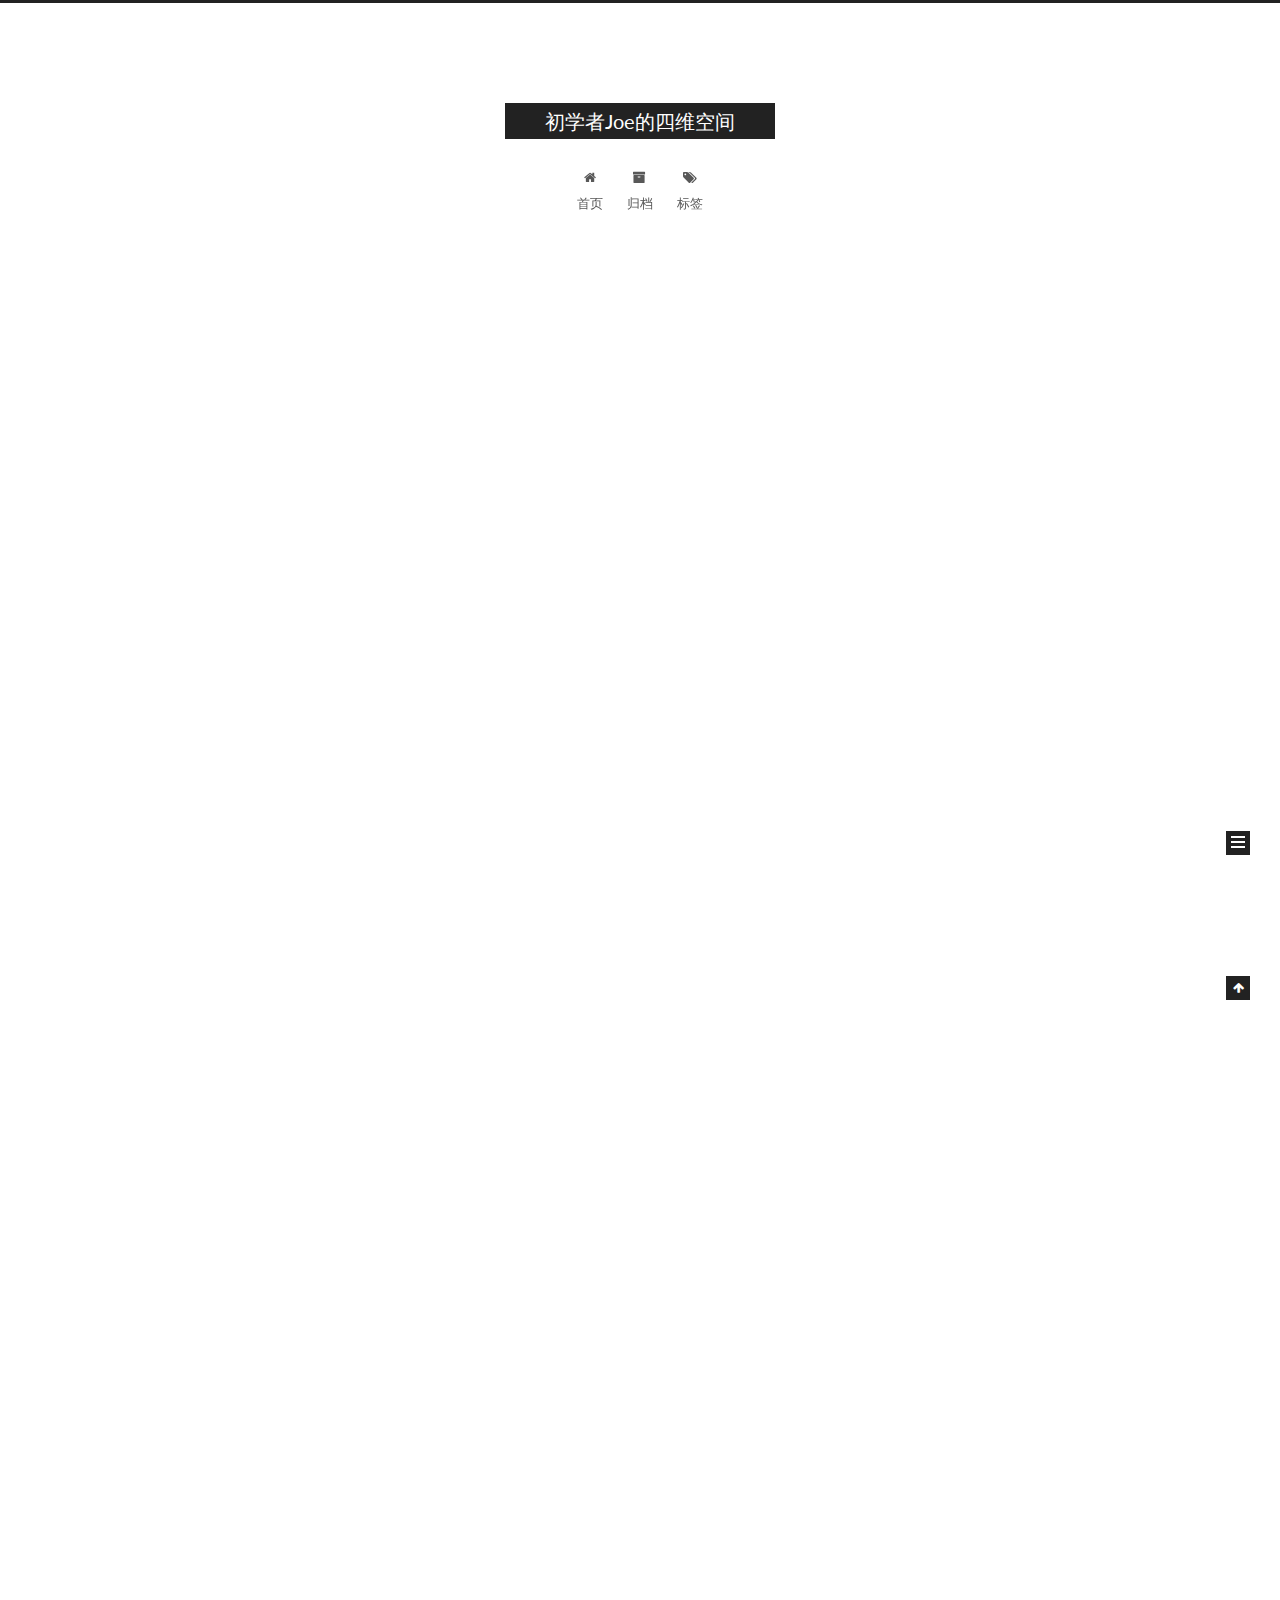
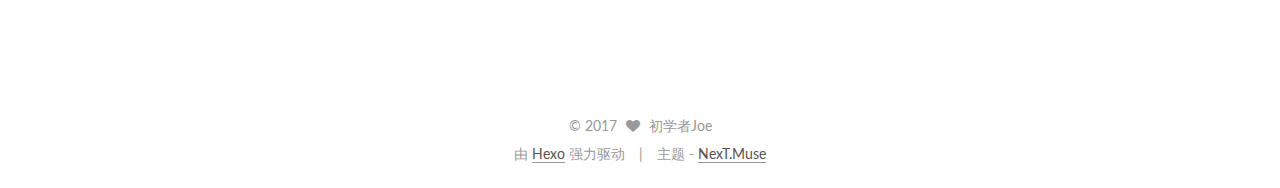
<file: index.html>
<!doctype html>



  


<html class="theme-next muse use-motion" lang="zh-Hans">
<head>
  <meta charset="UTF-8"/>
<meta http-equiv="X-UA-Compatible" content="IE=edge" />
<meta name="viewport" content="width=device-width, initial-scale=1, maximum-scale=1"/>



<meta http-equiv="Cache-Control" content="no-transform" />
<meta http-equiv="Cache-Control" content="no-siteapp" />















  
  
  <link href="/lib/fancybox/source/jquery.fancybox.css?v=2.1.5" rel="stylesheet" type="text/css" />




  
  
  
  

  
    
    
  

  

  

  

  

  
    
    
    <link href="//fonts.googleapis.com/css?family=Lato:300,300italic,400,400italic,700,700italic&subset=latin,latin-ext" rel="stylesheet" type="text/css">
  






<link href="/lib/font-awesome/css/font-awesome.min.css?v=4.6.2" rel="stylesheet" type="text/css" />

<link href="/css/main.css?v=5.1.0" rel="stylesheet" type="text/css" />


  <meta name="keywords" content="Hexo, NexT" />








  <link rel="shortcut icon" type="image/x-icon" href="/favicon.ico?v=5.1.0" />






<meta property="og:type" content="website">
<meta property="og:title" content="初学者Joe的四维空间">
<meta property="og:url" content="http://yoursite.com/index.html">
<meta property="og:site_name" content="初学者Joe的四维空间">
<meta name="twitter:card" content="summary">
<meta name="twitter:title" content="初学者Joe的四维空间">



<script type="text/javascript" id="hexo.configurations">
  var NexT = window.NexT || {};
  var CONFIG = {
    root: '/',
    scheme: 'Muse',
    sidebar: {"position":"left","display":"post","offset":12,"offset_float":0,"b2t":false,"scrollpercent":false},
    fancybox: true,
    motion: true,
    duoshuo: {
      userId: '0',
      author: '博主'
    },
    algolia: {
      applicationID: '',
      apiKey: '',
      indexName: '',
      hits: {"per_page":10},
      labels: {"input_placeholder":"Search for Posts","hits_empty":"We didn't find any results for the search: ${query}","hits_stats":"${hits} results found in ${time} ms"}
    }
  };
</script>



  <link rel="canonical" href="http://yoursite.com/"/>





  <title> 初学者Joe的四维空间 </title>
</head>

<body itemscope itemtype="http://schema.org/WebPage" lang="zh-Hans">

  














  
  
    
  

  <div class="container one-collumn sidebar-position-left 
   page-home 
 ">
    <div class="headband"></div>

    <header id="header" class="header" itemscope itemtype="http://schema.org/WPHeader">
      <div class="header-inner"><div class="site-brand-wrapper">
  <div class="site-meta ">
    

    <div class="custom-logo-site-title">
      <a href="/"  class="brand" rel="start">
        <span class="logo-line-before"><i></i></span>
        <span class="site-title">初学者Joe的四维空间</span>
        <span class="logo-line-after"><i></i></span>
      </a>
    </div>
      
        <p class="site-subtitle"></p>
      
  </div>

  <div class="site-nav-toggle">
    <button>
      <span class="btn-bar"></span>
      <span class="btn-bar"></span>
      <span class="btn-bar"></span>
    </button>
  </div>
</div>

<nav class="site-nav">
  

  
    <ul id="menu" class="menu">
      
        
        <li class="menu-item menu-item-home">
          <a href="/" rel="section">
            
              <i class="menu-item-icon fa fa-fw fa-home"></i> <br />
            
            首页
          </a>
        </li>
      
        
        <li class="menu-item menu-item-archives">
          <a href="/archives" rel="section">
            
              <i class="menu-item-icon fa fa-fw fa-archive"></i> <br />
            
            归档
          </a>
        </li>
      
        
        <li class="menu-item menu-item-tags">
          <a href="/tags" rel="section">
            
              <i class="menu-item-icon fa fa-fw fa-tags"></i> <br />
            
            标签
          </a>
        </li>
      

      
    </ul>
  

  
</nav>



 </div>
    </header>

    <main id="main" class="main">
      <div class="main-inner">
        <div class="content-wrap">
          <div id="content" class="content">
            
  <section id="posts" class="posts-expand">
    
      

  

  
  
  

  <article class="post post-type-normal " itemscope itemtype="http://schema.org/Article">
    <link itemprop="mainEntityOfPage" href="http://yoursite.com/2017/02/24/FirstNight/">

    <span hidden itemprop="author" itemscope itemtype="http://schema.org/Person">
      <meta itemprop="name" content="初学者Joe">
      <meta itemprop="description" content="">
      <meta itemprop="image" content="/images/avatar.gif">
    </span>

    <span hidden itemprop="publisher" itemscope itemtype="http://schema.org/Organization">
      <meta itemprop="name" content="初学者Joe的四维空间">
    </span>

    
      <header class="post-header">

        
        
          <h1 class="post-title" itemprop="name headline">
            
            
              
                
                <a class="post-title-link" href="/2017/02/24/FirstNight/" itemprop="url">
                  未命名
                </a>
              
            
          </h1>
        

        <div class="post-meta">
          <span class="post-time">
            
              <span class="post-meta-item-icon">
                <i class="fa fa-calendar-o"></i>
              </span>
              
                <span class="post-meta-item-text">发表于</span>
              
              <time title="创建于" itemprop="dateCreated datePublished" datetime="2017-02-24T13:12:07+08:00">
                2017-02-24
              </time>
            

            

            
          </span>

          

          
            
          

          
          

          

          

          

        </div>
      </header>
    


    <div class="post-body" itemprop="articleBody">

      
      

      
        
          
            <h2 id="我的博客开通啦！"><a href="#我的博客开通啦！" class="headerlink" title="我的博客开通啦！"></a>我的博客开通啦！</h2><p>总算开通了！</p>

          
        
      
    </div>

    <div>
      
    </div>

    <div>
      
    </div>


    <footer class="post-footer">
      

      

      

      
      
        <div class="post-eof"></div>
      
    </footer>
  </article>


    
      

  

  
  
  

  <article class="post post-type-normal " itemscope itemtype="http://schema.org/Article">
    <link itemprop="mainEntityOfPage" href="http://yoursite.com/2017/02/22/hello-world/">

    <span hidden itemprop="author" itemscope itemtype="http://schema.org/Person">
      <meta itemprop="name" content="初学者Joe">
      <meta itemprop="description" content="">
      <meta itemprop="image" content="/images/avatar.gif">
    </span>

    <span hidden itemprop="publisher" itemscope itemtype="http://schema.org/Organization">
      <meta itemprop="name" content="初学者Joe的四维空间">
    </span>

    
      <header class="post-header">

        
        
          <h1 class="post-title" itemprop="name headline">
            
            
              
                
                <a class="post-title-link" href="/2017/02/22/hello-world/" itemprop="url">
                  Hello World
                </a>
              
            
          </h1>
        

        <div class="post-meta">
          <span class="post-time">
            
              <span class="post-meta-item-icon">
                <i class="fa fa-calendar-o"></i>
              </span>
              
                <span class="post-meta-item-text">发表于</span>
              
              <time title="创建于" itemprop="dateCreated datePublished" datetime="2017-02-22T22:58:00+08:00">
                2017-02-22
              </time>
            

            

            
          </span>

          

          
            
          

          
          

          

          

          

        </div>
      </header>
    


    <div class="post-body" itemprop="articleBody">

      
      

      
        
          
            <p>Welcome to <a href="https://hexo.io/" target="_blank" rel="external">Hexo</a>! This is your very first post. Check <a href="https://hexo.io/docs/" target="_blank" rel="external">documentation</a> for more info. If you get any problems when using Hexo, you can find the answer in <a href="https://hexo.io/docs/troubleshooting.html" target="_blank" rel="external">troubleshooting</a> or you can ask me on <a href="https://github.com/hexojs/hexo/issues" target="_blank" rel="external">GitHub</a>.</p>
<h2 id="Quick-Start"><a href="#Quick-Start" class="headerlink" title="Quick Start"></a>Quick Start</h2><h3 id="Create-a-new-post"><a href="#Create-a-new-post" class="headerlink" title="Create a new post"></a>Create a new post</h3><figure class="highlight bash"><table><tr><td class="gutter"><pre><div class="line">1</div></pre></td><td class="code"><pre><div class="line">$ hexo new <span class="string">"My New Post"</span></div></pre></td></tr></table></figure>
<p>More info: <a href="https://hexo.io/docs/writing.html" target="_blank" rel="external">Writing</a></p>
<h3 id="Run-server"><a href="#Run-server" class="headerlink" title="Run server"></a>Run server</h3><figure class="highlight bash"><table><tr><td class="gutter"><pre><div class="line">1</div></pre></td><td class="code"><pre><div class="line">$ hexo server</div></pre></td></tr></table></figure>
<p>More info: <a href="https://hexo.io/docs/server.html" target="_blank" rel="external">Server</a></p>
<h3 id="Generate-static-files"><a href="#Generate-static-files" class="headerlink" title="Generate static files"></a>Generate static files</h3><figure class="highlight bash"><table><tr><td class="gutter"><pre><div class="line">1</div></pre></td><td class="code"><pre><div class="line">$ hexo generate</div></pre></td></tr></table></figure>
<p>More info: <a href="https://hexo.io/docs/generating.html" target="_blank" rel="external">Generating</a></p>
<h3 id="Deploy-to-remote-sites"><a href="#Deploy-to-remote-sites" class="headerlink" title="Deploy to remote sites"></a>Deploy to remote sites</h3><figure class="highlight bash"><table><tr><td class="gutter"><pre><div class="line">1</div></pre></td><td class="code"><pre><div class="line">$ hexo deploy</div></pre></td></tr></table></figure>
<p>More info: <a href="https://hexo.io/docs/deployment.html" target="_blank" rel="external">Deployment</a></p>

          
        
      
    </div>

    <div>
      
    </div>

    <div>
      
    </div>


    <footer class="post-footer">
      

      

      

      
      
        <div class="post-eof"></div>
      
    </footer>
  </article>


    
  </section>

  

          
          </div>
          


          

        </div>
        
          
  
  <div class="sidebar-toggle">
    <div class="sidebar-toggle-line-wrap">
      <span class="sidebar-toggle-line sidebar-toggle-line-first"></span>
      <span class="sidebar-toggle-line sidebar-toggle-line-middle"></span>
      <span class="sidebar-toggle-line sidebar-toggle-line-last"></span>
    </div>
  </div>

  <aside id="sidebar" class="sidebar">
    <div class="sidebar-inner">

      

      

      <section class="site-overview sidebar-panel sidebar-panel-active">
        <div class="site-author motion-element" itemprop="author" itemscope itemtype="http://schema.org/Person">
          <img class="site-author-image" itemprop="image"
               src="/images/avatar.gif"
               alt="初学者Joe" />
          <p class="site-author-name" itemprop="name">初学者Joe</p>
           
              <p class="site-description motion-element" itemprop="description"></p>
          
        </div>
        <nav class="site-state motion-element">
        
          
            <div class="site-state-item site-state-posts">
              <a href="/archives">
                <span class="site-state-item-count">2</span>
                <span class="site-state-item-name">日志</span>
              </a>
            </div>
          

          

          

        </nav>

        

        <div class="links-of-author motion-element">
          
        </div>

        
        

        
        

        


      </section>

      

      

    </div>
  </aside>


        
      </div>
    </main>

    <footer id="footer" class="footer">
      <div class="footer-inner">
        <div class="copyright" >
  
  &copy; 
  <span itemprop="copyrightYear">2017</span>
  <span class="with-love">
    <i class="fa fa-heart"></i>
  </span>
  <span class="author" itemprop="copyrightHolder">初学者Joe</span>
</div>


<div class="powered-by">
  由 <a class="theme-link" href="https://hexo.io">Hexo</a> 强力驱动
</div>

<div class="theme-info">
  主题 -
  <a class="theme-link" href="https://github.com/iissnan/hexo-theme-next">
    NexT.Muse
  </a>
</div>


        

        
      </div>
    </footer>

    
      <div class="back-to-top">
        <i class="fa fa-arrow-up"></i>
        
      </div>
    
    
  </div>

  

<script type="text/javascript">
  if (Object.prototype.toString.call(window.Promise) !== '[object Function]') {
    window.Promise = null;
  }
</script>









  




  
  <script type="text/javascript" src="/lib/jquery/index.js?v=2.1.3"></script>

  
  <script type="text/javascript" src="/lib/fastclick/lib/fastclick.min.js?v=1.0.6"></script>

  
  <script type="text/javascript" src="/lib/jquery_lazyload/jquery.lazyload.js?v=1.9.7"></script>

  
  <script type="text/javascript" src="/lib/velocity/velocity.min.js?v=1.2.1"></script>

  
  <script type="text/javascript" src="/lib/velocity/velocity.ui.min.js?v=1.2.1"></script>

  
  <script type="text/javascript" src="/lib/fancybox/source/jquery.fancybox.pack.js?v=2.1.5"></script>


  


  <script type="text/javascript" src="/js/src/utils.js?v=5.1.0"></script>

  <script type="text/javascript" src="/js/src/motion.js?v=5.1.0"></script>



  
  

  

  


  <script type="text/javascript" src="/js/src/bootstrap.js?v=5.1.0"></script>



  



  




	





  





  





  



  
  

  

  

  

  


  

</body>
</html>
</file>
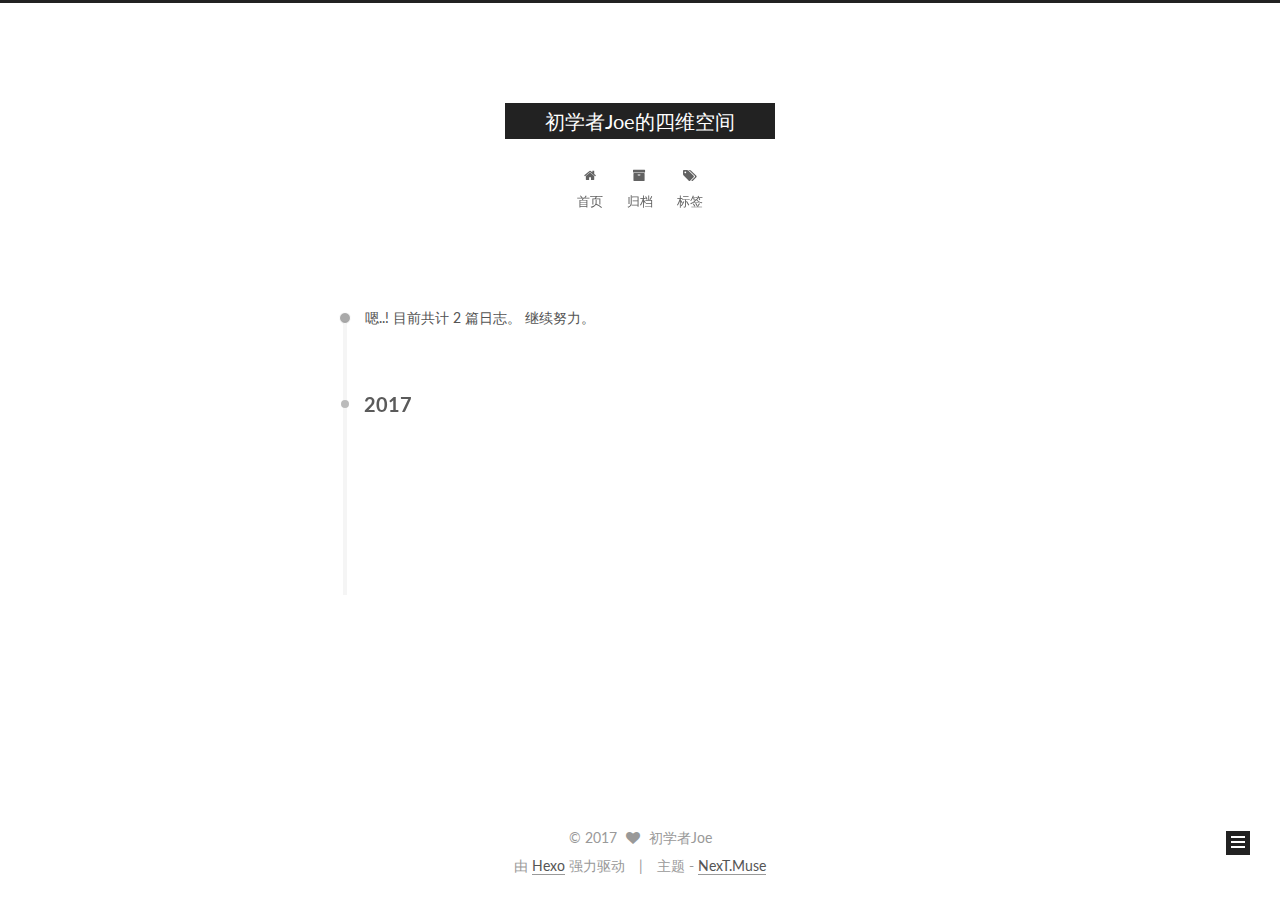
<file: archives/index.html>
<!doctype html>



  


<html class="theme-next muse use-motion" lang="zh-Hans">
<head>
  <meta charset="UTF-8"/>
<meta http-equiv="X-UA-Compatible" content="IE=edge" />
<meta name="viewport" content="width=device-width, initial-scale=1, maximum-scale=1"/>



<meta http-equiv="Cache-Control" content="no-transform" />
<meta http-equiv="Cache-Control" content="no-siteapp" />















  
  
  <link href="/lib/fancybox/source/jquery.fancybox.css?v=2.1.5" rel="stylesheet" type="text/css" />




  
  
  
  

  
    
    
  

  

  

  

  

  
    
    
    <link href="//fonts.googleapis.com/css?family=Lato:300,300italic,400,400italic,700,700italic&subset=latin,latin-ext" rel="stylesheet" type="text/css">
  






<link href="/lib/font-awesome/css/font-awesome.min.css?v=4.6.2" rel="stylesheet" type="text/css" />

<link href="/css/main.css?v=5.1.0" rel="stylesheet" type="text/css" />


  <meta name="keywords" content="Hexo, NexT" />








  <link rel="shortcut icon" type="image/x-icon" href="/favicon.ico?v=5.1.0" />






<meta property="og:type" content="website">
<meta property="og:title" content="初学者Joe的四维空间">
<meta property="og:url" content="http://yoursite.com/archives/index.html">
<meta property="og:site_name" content="初学者Joe的四维空间">
<meta name="twitter:card" content="summary">
<meta name="twitter:title" content="初学者Joe的四维空间">



<script type="text/javascript" id="hexo.configurations">
  var NexT = window.NexT || {};
  var CONFIG = {
    root: '/',
    scheme: 'Muse',
    sidebar: {"position":"left","display":"post","offset":12,"offset_float":0,"b2t":false,"scrollpercent":false},
    fancybox: true,
    motion: true,
    duoshuo: {
      userId: '0',
      author: '博主'
    },
    algolia: {
      applicationID: '',
      apiKey: '',
      indexName: '',
      hits: {"per_page":10},
      labels: {"input_placeholder":"Search for Posts","hits_empty":"We didn't find any results for the search: ${query}","hits_stats":"${hits} results found in ${time} ms"}
    }
  };
</script>



  <link rel="canonical" href="http://yoursite.com/archives/"/>





  <title> 归档 | 初学者Joe的四维空间 </title>
</head>

<body itemscope itemtype="http://schema.org/WebPage" lang="zh-Hans">

  














  
  
    
  

  <div class="container one-collumn sidebar-position-left  page-archive  ">
    <div class="headband"></div>

    <header id="header" class="header" itemscope itemtype="http://schema.org/WPHeader">
      <div class="header-inner"><div class="site-brand-wrapper">
  <div class="site-meta ">
    

    <div class="custom-logo-site-title">
      <a href="/"  class="brand" rel="start">
        <span class="logo-line-before"><i></i></span>
        <span class="site-title">初学者Joe的四维空间</span>
        <span class="logo-line-after"><i></i></span>
      </a>
    </div>
      
        <p class="site-subtitle"></p>
      
  </div>

  <div class="site-nav-toggle">
    <button>
      <span class="btn-bar"></span>
      <span class="btn-bar"></span>
      <span class="btn-bar"></span>
    </button>
  </div>
</div>

<nav class="site-nav">
  

  
    <ul id="menu" class="menu">
      
        
        <li class="menu-item menu-item-home">
          <a href="/" rel="section">
            
              <i class="menu-item-icon fa fa-fw fa-home"></i> <br />
            
            首页
          </a>
        </li>
      
        
        <li class="menu-item menu-item-archives">
          <a href="/archives" rel="section">
            
              <i class="menu-item-icon fa fa-fw fa-archive"></i> <br />
            
            归档
          </a>
        </li>
      
        
        <li class="menu-item menu-item-tags">
          <a href="/tags" rel="section">
            
              <i class="menu-item-icon fa fa-fw fa-tags"></i> <br />
            
            标签
          </a>
        </li>
      

      
    </ul>
  

  
</nav>



 </div>
    </header>

    <main id="main" class="main">
      <div class="main-inner">
        <div class="content-wrap">
          <div id="content" class="content">
            

  <section id="posts" class="posts-collapse">
    <span class="archive-move-on"></span>

    <span class="archive-page-counter">
      
      
      
        
      
      嗯..! 目前共计 2 篇日志。 继续努力。
    </span>

    

      
      
      

      
        
        <div class="collection-title">
          <h2 class="archive-year motion-element" id="archive-year-2017">2017</h2>
        </div>
      
      

      

  <article class="post post-type-normal" itemscope itemtype="http://schema.org/Article">
    <header class="post-header">

      <h1 class="post-title">
        
            <a class="post-title-link" href="/2017/02/24/FirstNight/" itemprop="url">
              
                <span itemprop="name">未命名</span>
              
            </a>
        
      </h1>

      <div class="post-meta">
        <time class="post-time" itemprop="dateCreated"
              datetime="2017-02-24T13:12:07+08:00"
              content="2017-02-24" >
          02-24
        </time>
      </div>

    </header>
  </article>



    

      
      
      

      
      

      

  <article class="post post-type-normal" itemscope itemtype="http://schema.org/Article">
    <header class="post-header">

      <h1 class="post-title">
        
            <a class="post-title-link" href="/2017/02/22/hello-world/" itemprop="url">
              
                <span itemprop="name">Hello World</span>
              
            </a>
        
      </h1>

      <div class="post-meta">
        <time class="post-time" itemprop="dateCreated"
              datetime="2017-02-22T22:58:00+08:00"
              content="2017-02-22" >
          02-22
        </time>
      </div>

    </header>
  </article>



    

  </section>

  


          
          </div>
          


          

        </div>
        
          
  
  <div class="sidebar-toggle">
    <div class="sidebar-toggle-line-wrap">
      <span class="sidebar-toggle-line sidebar-toggle-line-first"></span>
      <span class="sidebar-toggle-line sidebar-toggle-line-middle"></span>
      <span class="sidebar-toggle-line sidebar-toggle-line-last"></span>
    </div>
  </div>

  <aside id="sidebar" class="sidebar">
    <div class="sidebar-inner">

      

      

      <section class="site-overview sidebar-panel sidebar-panel-active">
        <div class="site-author motion-element" itemprop="author" itemscope itemtype="http://schema.org/Person">
          <img class="site-author-image" itemprop="image"
               src="/images/avatar.gif"
               alt="初学者Joe" />
          <p class="site-author-name" itemprop="name">初学者Joe</p>
           
              <p class="site-description motion-element" itemprop="description"></p>
          
        </div>
        <nav class="site-state motion-element">
        
          
            <div class="site-state-item site-state-posts">
              <a href="/archives">
                <span class="site-state-item-count">2</span>
                <span class="site-state-item-name">日志</span>
              </a>
            </div>
          

          

          

        </nav>

        

        <div class="links-of-author motion-element">
          
        </div>

        
        

        
        

        


      </section>

      

      

    </div>
  </aside>


        
      </div>
    </main>

    <footer id="footer" class="footer">
      <div class="footer-inner">
        <div class="copyright" >
  
  &copy; 
  <span itemprop="copyrightYear">2017</span>
  <span class="with-love">
    <i class="fa fa-heart"></i>
  </span>
  <span class="author" itemprop="copyrightHolder">初学者Joe</span>
</div>


<div class="powered-by">
  由 <a class="theme-link" href="https://hexo.io">Hexo</a> 强力驱动
</div>

<div class="theme-info">
  主题 -
  <a class="theme-link" href="https://github.com/iissnan/hexo-theme-next">
    NexT.Muse
  </a>
</div>


        

        
      </div>
    </footer>

    
      <div class="back-to-top">
        <i class="fa fa-arrow-up"></i>
        
      </div>
    
    
  </div>

  

<script type="text/javascript">
  if (Object.prototype.toString.call(window.Promise) !== '[object Function]') {
    window.Promise = null;
  }
</script>









  




  
  <script type="text/javascript" src="/lib/jquery/index.js?v=2.1.3"></script>

  
  <script type="text/javascript" src="/lib/fastclick/lib/fastclick.min.js?v=1.0.6"></script>

  
  <script type="text/javascript" src="/lib/jquery_lazyload/jquery.lazyload.js?v=1.9.7"></script>

  
  <script type="text/javascript" src="/lib/velocity/velocity.min.js?v=1.2.1"></script>

  
  <script type="text/javascript" src="/lib/velocity/velocity.ui.min.js?v=1.2.1"></script>

  
  <script type="text/javascript" src="/lib/fancybox/source/jquery.fancybox.pack.js?v=2.1.5"></script>


  


  <script type="text/javascript" src="/js/src/utils.js?v=5.1.0"></script>

  <script type="text/javascript" src="/js/src/motion.js?v=5.1.0"></script>



  
  

  
  
    <script type="text/javascript" id="motion.page.archive">
      $('.archive-year').velocity('transition.slideLeftIn');
    </script>
  


  


  <script type="text/javascript" src="/js/src/bootstrap.js?v=5.1.0"></script>



  



  




	





  





  





  



  
  

  

  

  

  


  

</body>
</html>
</file>
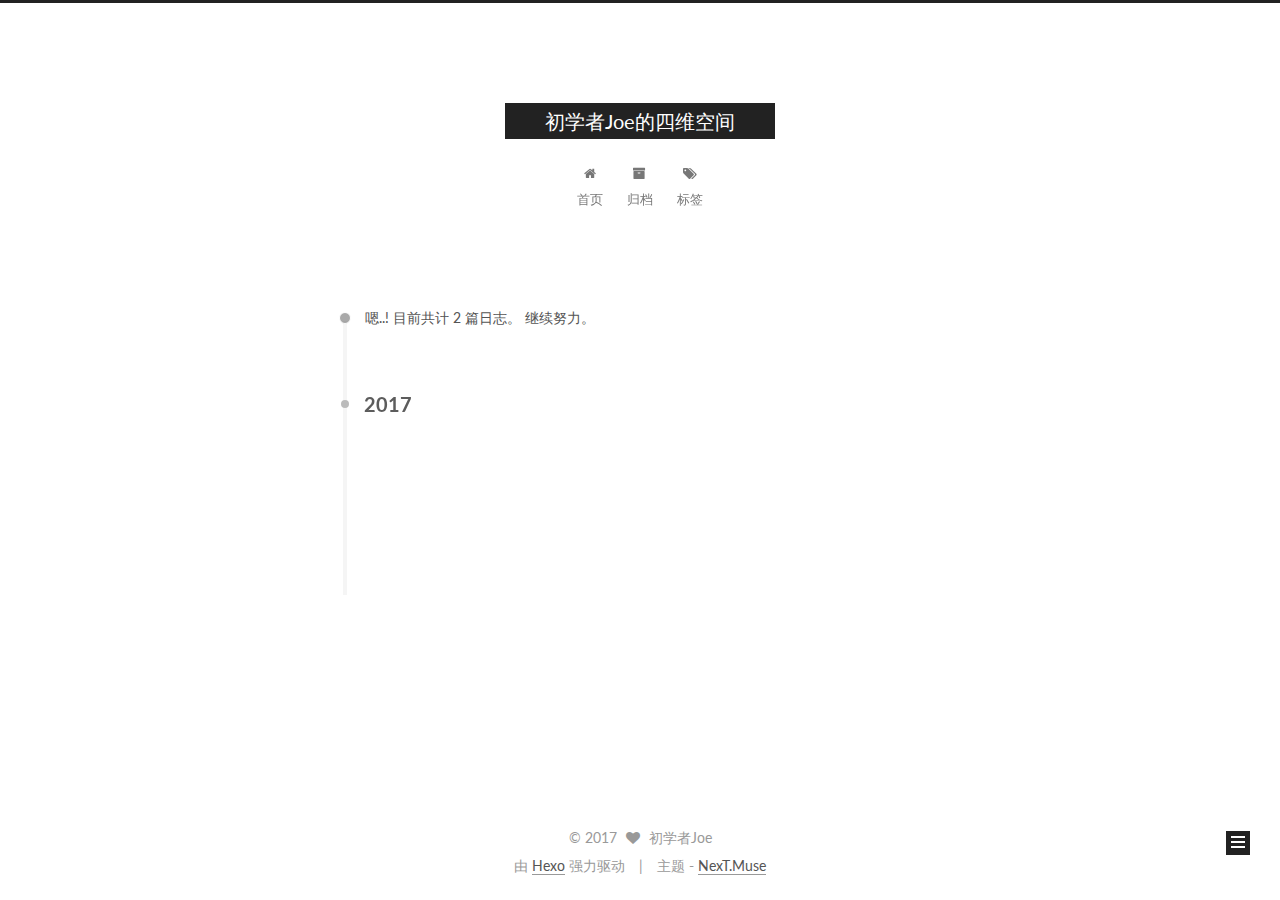
<file: archives/2017/index.html>
<!doctype html>



  


<html class="theme-next muse use-motion" lang="zh-Hans">
<head>
  <meta charset="UTF-8"/>
<meta http-equiv="X-UA-Compatible" content="IE=edge" />
<meta name="viewport" content="width=device-width, initial-scale=1, maximum-scale=1"/>



<meta http-equiv="Cache-Control" content="no-transform" />
<meta http-equiv="Cache-Control" content="no-siteapp" />















  
  
  <link href="/lib/fancybox/source/jquery.fancybox.css?v=2.1.5" rel="stylesheet" type="text/css" />




  
  
  
  

  
    
    
  

  

  

  

  

  
    
    
    <link href="//fonts.googleapis.com/css?family=Lato:300,300italic,400,400italic,700,700italic&subset=latin,latin-ext" rel="stylesheet" type="text/css">
  






<link href="/lib/font-awesome/css/font-awesome.min.css?v=4.6.2" rel="stylesheet" type="text/css" />

<link href="/css/main.css?v=5.1.0" rel="stylesheet" type="text/css" />


  <meta name="keywords" content="Hexo, NexT" />








  <link rel="shortcut icon" type="image/x-icon" href="/favicon.ico?v=5.1.0" />






<meta property="og:type" content="website">
<meta property="og:title" content="初学者Joe的四维空间">
<meta property="og:url" content="http://yoursite.com/archives/2017/index.html">
<meta property="og:site_name" content="初学者Joe的四维空间">
<meta name="twitter:card" content="summary">
<meta name="twitter:title" content="初学者Joe的四维空间">



<script type="text/javascript" id="hexo.configurations">
  var NexT = window.NexT || {};
  var CONFIG = {
    root: '/',
    scheme: 'Muse',
    sidebar: {"position":"left","display":"post","offset":12,"offset_float":0,"b2t":false,"scrollpercent":false},
    fancybox: true,
    motion: true,
    duoshuo: {
      userId: '0',
      author: '博主'
    },
    algolia: {
      applicationID: '',
      apiKey: '',
      indexName: '',
      hits: {"per_page":10},
      labels: {"input_placeholder":"Search for Posts","hits_empty":"We didn't find any results for the search: ${query}","hits_stats":"${hits} results found in ${time} ms"}
    }
  };
</script>



  <link rel="canonical" href="http://yoursite.com/archives/2017/"/>





  <title> 归档 | 初学者Joe的四维空间 </title>
</head>

<body itemscope itemtype="http://schema.org/WebPage" lang="zh-Hans">

  














  
  
    
  

  <div class="container one-collumn sidebar-position-left  page-archive  ">
    <div class="headband"></div>

    <header id="header" class="header" itemscope itemtype="http://schema.org/WPHeader">
      <div class="header-inner"><div class="site-brand-wrapper">
  <div class="site-meta ">
    

    <div class="custom-logo-site-title">
      <a href="/"  class="brand" rel="start">
        <span class="logo-line-before"><i></i></span>
        <span class="site-title">初学者Joe的四维空间</span>
        <span class="logo-line-after"><i></i></span>
      </a>
    </div>
      
        <p class="site-subtitle"></p>
      
  </div>

  <div class="site-nav-toggle">
    <button>
      <span class="btn-bar"></span>
      <span class="btn-bar"></span>
      <span class="btn-bar"></span>
    </button>
  </div>
</div>

<nav class="site-nav">
  

  
    <ul id="menu" class="menu">
      
        
        <li class="menu-item menu-item-home">
          <a href="/" rel="section">
            
              <i class="menu-item-icon fa fa-fw fa-home"></i> <br />
            
            首页
          </a>
        </li>
      
        
        <li class="menu-item menu-item-archives">
          <a href="/archives" rel="section">
            
              <i class="menu-item-icon fa fa-fw fa-archive"></i> <br />
            
            归档
          </a>
        </li>
      
        
        <li class="menu-item menu-item-tags">
          <a href="/tags" rel="section">
            
              <i class="menu-item-icon fa fa-fw fa-tags"></i> <br />
            
            标签
          </a>
        </li>
      

      
    </ul>
  

  
</nav>



 </div>
    </header>

    <main id="main" class="main">
      <div class="main-inner">
        <div class="content-wrap">
          <div id="content" class="content">
            

  <section id="posts" class="posts-collapse">
    <span class="archive-move-on"></span>

    <span class="archive-page-counter">
      
      
      
        
      
      嗯..! 目前共计 2 篇日志。 继续努力。
    </span>

    

      
      
      

      
        
        <div class="collection-title">
          <h2 class="archive-year motion-element" id="archive-year-2017">2017</h2>
        </div>
      
      

      

  <article class="post post-type-normal" itemscope itemtype="http://schema.org/Article">
    <header class="post-header">

      <h1 class="post-title">
        
            <a class="post-title-link" href="/2017/02/24/FirstNight/" itemprop="url">
              
                <span itemprop="name">未命名</span>
              
            </a>
        
      </h1>

      <div class="post-meta">
        <time class="post-time" itemprop="dateCreated"
              datetime="2017-02-24T13:12:07+08:00"
              content="2017-02-24" >
          02-24
        </time>
      </div>

    </header>
  </article>



    

      
      
      

      
      

      

  <article class="post post-type-normal" itemscope itemtype="http://schema.org/Article">
    <header class="post-header">

      <h1 class="post-title">
        
            <a class="post-title-link" href="/2017/02/22/hello-world/" itemprop="url">
              
                <span itemprop="name">Hello World</span>
              
            </a>
        
      </h1>

      <div class="post-meta">
        <time class="post-time" itemprop="dateCreated"
              datetime="2017-02-22T22:58:00+08:00"
              content="2017-02-22" >
          02-22
        </time>
      </div>

    </header>
  </article>



    

  </section>

  


          
          </div>
          


          

        </div>
        
          
  
  <div class="sidebar-toggle">
    <div class="sidebar-toggle-line-wrap">
      <span class="sidebar-toggle-line sidebar-toggle-line-first"></span>
      <span class="sidebar-toggle-line sidebar-toggle-line-middle"></span>
      <span class="sidebar-toggle-line sidebar-toggle-line-last"></span>
    </div>
  </div>

  <aside id="sidebar" class="sidebar">
    <div class="sidebar-inner">

      

      

      <section class="site-overview sidebar-panel sidebar-panel-active">
        <div class="site-author motion-element" itemprop="author" itemscope itemtype="http://schema.org/Person">
          <img class="site-author-image" itemprop="image"
               src="/images/avatar.gif"
               alt="初学者Joe" />
          <p class="site-author-name" itemprop="name">初学者Joe</p>
           
              <p class="site-description motion-element" itemprop="description"></p>
          
        </div>
        <nav class="site-state motion-element">
        
          
            <div class="site-state-item site-state-posts">
              <a href="/archives">
                <span class="site-state-item-count">2</span>
                <span class="site-state-item-name">日志</span>
              </a>
            </div>
          

          

          

        </nav>

        

        <div class="links-of-author motion-element">
          
        </div>

        
        

        
        

        


      </section>

      

      

    </div>
  </aside>


        
      </div>
    </main>

    <footer id="footer" class="footer">
      <div class="footer-inner">
        <div class="copyright" >
  
  &copy; 
  <span itemprop="copyrightYear">2017</span>
  <span class="with-love">
    <i class="fa fa-heart"></i>
  </span>
  <span class="author" itemprop="copyrightHolder">初学者Joe</span>
</div>


<div class="powered-by">
  由 <a class="theme-link" href="https://hexo.io">Hexo</a> 强力驱动
</div>

<div class="theme-info">
  主题 -
  <a class="theme-link" href="https://github.com/iissnan/hexo-theme-next">
    NexT.Muse
  </a>
</div>


        

        
      </div>
    </footer>

    
      <div class="back-to-top">
        <i class="fa fa-arrow-up"></i>
        
      </div>
    
    
  </div>

  

<script type="text/javascript">
  if (Object.prototype.toString.call(window.Promise) !== '[object Function]') {
    window.Promise = null;
  }
</script>









  




  
  <script type="text/javascript" src="/lib/jquery/index.js?v=2.1.3"></script>

  
  <script type="text/javascript" src="/lib/fastclick/lib/fastclick.min.js?v=1.0.6"></script>

  
  <script type="text/javascript" src="/lib/jquery_lazyload/jquery.lazyload.js?v=1.9.7"></script>

  
  <script type="text/javascript" src="/lib/velocity/velocity.min.js?v=1.2.1"></script>

  
  <script type="text/javascript" src="/lib/velocity/velocity.ui.min.js?v=1.2.1"></script>

  
  <script type="text/javascript" src="/lib/fancybox/source/jquery.fancybox.pack.js?v=2.1.5"></script>


  


  <script type="text/javascript" src="/js/src/utils.js?v=5.1.0"></script>

  <script type="text/javascript" src="/js/src/motion.js?v=5.1.0"></script>



  
  

  
  
    <script type="text/javascript" id="motion.page.archive">
      $('.archive-year').velocity('transition.slideLeftIn');
    </script>
  


  


  <script type="text/javascript" src="/js/src/bootstrap.js?v=5.1.0"></script>



  



  




	





  





  





  



  
  

  

  

  

  


  

</body>
</html>
</file>
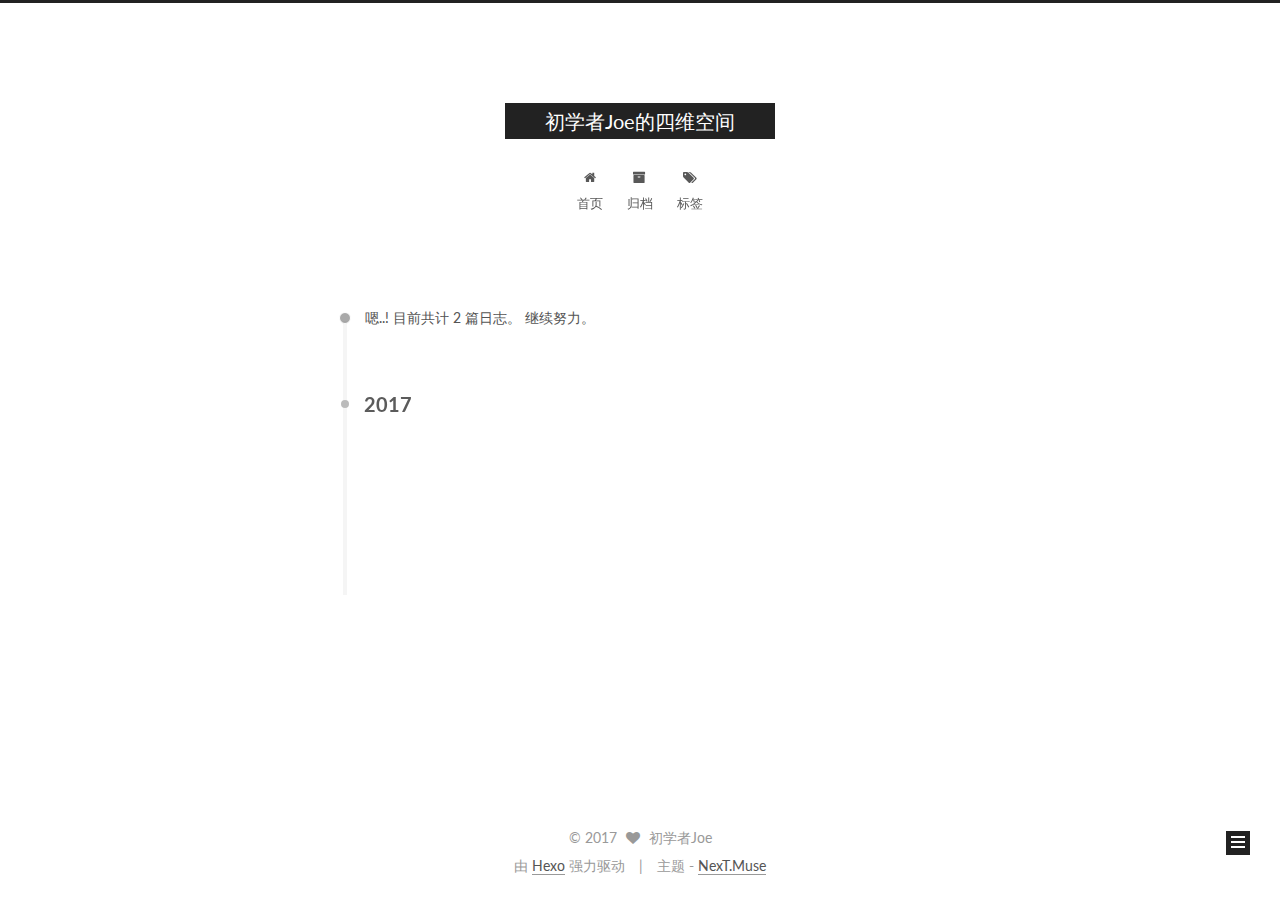
<file: archives/2017/02/index.html>
<!doctype html>



  


<html class="theme-next muse use-motion" lang="zh-Hans">
<head>
  <meta charset="UTF-8"/>
<meta http-equiv="X-UA-Compatible" content="IE=edge" />
<meta name="viewport" content="width=device-width, initial-scale=1, maximum-scale=1"/>



<meta http-equiv="Cache-Control" content="no-transform" />
<meta http-equiv="Cache-Control" content="no-siteapp" />















  
  
  <link href="/lib/fancybox/source/jquery.fancybox.css?v=2.1.5" rel="stylesheet" type="text/css" />




  
  
  
  

  
    
    
  

  

  

  

  

  
    
    
    <link href="//fonts.googleapis.com/css?family=Lato:300,300italic,400,400italic,700,700italic&subset=latin,latin-ext" rel="stylesheet" type="text/css">
  






<link href="/lib/font-awesome/css/font-awesome.min.css?v=4.6.2" rel="stylesheet" type="text/css" />

<link href="/css/main.css?v=5.1.0" rel="stylesheet" type="text/css" />


  <meta name="keywords" content="Hexo, NexT" />








  <link rel="shortcut icon" type="image/x-icon" href="/favicon.ico?v=5.1.0" />






<meta property="og:type" content="website">
<meta property="og:title" content="初学者Joe的四维空间">
<meta property="og:url" content="http://yoursite.com/archives/2017/02/index.html">
<meta property="og:site_name" content="初学者Joe的四维空间">
<meta name="twitter:card" content="summary">
<meta name="twitter:title" content="初学者Joe的四维空间">



<script type="text/javascript" id="hexo.configurations">
  var NexT = window.NexT || {};
  var CONFIG = {
    root: '/',
    scheme: 'Muse',
    sidebar: {"position":"left","display":"post","offset":12,"offset_float":0,"b2t":false,"scrollpercent":false},
    fancybox: true,
    motion: true,
    duoshuo: {
      userId: '0',
      author: '博主'
    },
    algolia: {
      applicationID: '',
      apiKey: '',
      indexName: '',
      hits: {"per_page":10},
      labels: {"input_placeholder":"Search for Posts","hits_empty":"We didn't find any results for the search: ${query}","hits_stats":"${hits} results found in ${time} ms"}
    }
  };
</script>



  <link rel="canonical" href="http://yoursite.com/archives/2017/02/"/>





  <title> 归档 | 初学者Joe的四维空间 </title>
</head>

<body itemscope itemtype="http://schema.org/WebPage" lang="zh-Hans">

  














  
  
    
  

  <div class="container one-collumn sidebar-position-left  page-archive  ">
    <div class="headband"></div>

    <header id="header" class="header" itemscope itemtype="http://schema.org/WPHeader">
      <div class="header-inner"><div class="site-brand-wrapper">
  <div class="site-meta ">
    

    <div class="custom-logo-site-title">
      <a href="/"  class="brand" rel="start">
        <span class="logo-line-before"><i></i></span>
        <span class="site-title">初学者Joe的四维空间</span>
        <span class="logo-line-after"><i></i></span>
      </a>
    </div>
      
        <p class="site-subtitle"></p>
      
  </div>

  <div class="site-nav-toggle">
    <button>
      <span class="btn-bar"></span>
      <span class="btn-bar"></span>
      <span class="btn-bar"></span>
    </button>
  </div>
</div>

<nav class="site-nav">
  

  
    <ul id="menu" class="menu">
      
        
        <li class="menu-item menu-item-home">
          <a href="/" rel="section">
            
              <i class="menu-item-icon fa fa-fw fa-home"></i> <br />
            
            首页
          </a>
        </li>
      
        
        <li class="menu-item menu-item-archives">
          <a href="/archives" rel="section">
            
              <i class="menu-item-icon fa fa-fw fa-archive"></i> <br />
            
            归档
          </a>
        </li>
      
        
        <li class="menu-item menu-item-tags">
          <a href="/tags" rel="section">
            
              <i class="menu-item-icon fa fa-fw fa-tags"></i> <br />
            
            标签
          </a>
        </li>
      

      
    </ul>
  

  
</nav>



 </div>
    </header>

    <main id="main" class="main">
      <div class="main-inner">
        <div class="content-wrap">
          <div id="content" class="content">
            

  <section id="posts" class="posts-collapse">
    <span class="archive-move-on"></span>

    <span class="archive-page-counter">
      
      
      
        
      
      嗯..! 目前共计 2 篇日志。 继续努力。
    </span>

    

      
      
      

      
        
        <div class="collection-title">
          <h2 class="archive-year motion-element" id="archive-year-2017">2017</h2>
        </div>
      
      

      

  <article class="post post-type-normal" itemscope itemtype="http://schema.org/Article">
    <header class="post-header">

      <h1 class="post-title">
        
            <a class="post-title-link" href="/2017/02/24/FirstNight/" itemprop="url">
              
                <span itemprop="name">未命名</span>
              
            </a>
        
      </h1>

      <div class="post-meta">
        <time class="post-time" itemprop="dateCreated"
              datetime="2017-02-24T13:12:07+08:00"
              content="2017-02-24" >
          02-24
        </time>
      </div>

    </header>
  </article>



    

      
      
      

      
      

      

  <article class="post post-type-normal" itemscope itemtype="http://schema.org/Article">
    <header class="post-header">

      <h1 class="post-title">
        
            <a class="post-title-link" href="/2017/02/22/hello-world/" itemprop="url">
              
                <span itemprop="name">Hello World</span>
              
            </a>
        
      </h1>

      <div class="post-meta">
        <time class="post-time" itemprop="dateCreated"
              datetime="2017-02-22T22:58:00+08:00"
              content="2017-02-22" >
          02-22
        </time>
      </div>

    </header>
  </article>



    

  </section>

  


          
          </div>
          


          

        </div>
        
          
  
  <div class="sidebar-toggle">
    <div class="sidebar-toggle-line-wrap">
      <span class="sidebar-toggle-line sidebar-toggle-line-first"></span>
      <span class="sidebar-toggle-line sidebar-toggle-line-middle"></span>
      <span class="sidebar-toggle-line sidebar-toggle-line-last"></span>
    </div>
  </div>

  <aside id="sidebar" class="sidebar">
    <div class="sidebar-inner">

      

      

      <section class="site-overview sidebar-panel sidebar-panel-active">
        <div class="site-author motion-element" itemprop="author" itemscope itemtype="http://schema.org/Person">
          <img class="site-author-image" itemprop="image"
               src="/images/avatar.gif"
               alt="初学者Joe" />
          <p class="site-author-name" itemprop="name">初学者Joe</p>
           
              <p class="site-description motion-element" itemprop="description"></p>
          
        </div>
        <nav class="site-state motion-element">
        
          
            <div class="site-state-item site-state-posts">
              <a href="/archives">
                <span class="site-state-item-count">2</span>
                <span class="site-state-item-name">日志</span>
              </a>
            </div>
          

          

          

        </nav>

        

        <div class="links-of-author motion-element">
          
        </div>

        
        

        
        

        


      </section>

      

      

    </div>
  </aside>


        
      </div>
    </main>

    <footer id="footer" class="footer">
      <div class="footer-inner">
        <div class="copyright" >
  
  &copy; 
  <span itemprop="copyrightYear">2017</span>
  <span class="with-love">
    <i class="fa fa-heart"></i>
  </span>
  <span class="author" itemprop="copyrightHolder">初学者Joe</span>
</div>


<div class="powered-by">
  由 <a class="theme-link" href="https://hexo.io">Hexo</a> 强力驱动
</div>

<div class="theme-info">
  主题 -
  <a class="theme-link" href="https://github.com/iissnan/hexo-theme-next">
    NexT.Muse
  </a>
</div>


        

        
      </div>
    </footer>

    
      <div class="back-to-top">
        <i class="fa fa-arrow-up"></i>
        
      </div>
    
    
  </div>

  

<script type="text/javascript">
  if (Object.prototype.toString.call(window.Promise) !== '[object Function]') {
    window.Promise = null;
  }
</script>









  




  
  <script type="text/javascript" src="/lib/jquery/index.js?v=2.1.3"></script>

  
  <script type="text/javascript" src="/lib/fastclick/lib/fastclick.min.js?v=1.0.6"></script>

  
  <script type="text/javascript" src="/lib/jquery_lazyload/jquery.lazyload.js?v=1.9.7"></script>

  
  <script type="text/javascript" src="/lib/velocity/velocity.min.js?v=1.2.1"></script>

  
  <script type="text/javascript" src="/lib/velocity/velocity.ui.min.js?v=1.2.1"></script>

  
  <script type="text/javascript" src="/lib/fancybox/source/jquery.fancybox.pack.js?v=2.1.5"></script>


  


  <script type="text/javascript" src="/js/src/utils.js?v=5.1.0"></script>

  <script type="text/javascript" src="/js/src/motion.js?v=5.1.0"></script>



  
  

  
  
    <script type="text/javascript" id="motion.page.archive">
      $('.archive-year').velocity('transition.slideLeftIn');
    </script>
  


  


  <script type="text/javascript" src="/js/src/bootstrap.js?v=5.1.0"></script>



  



  




	





  





  





  



  
  

  

  

  

  


  

</body>
</html>
</file>
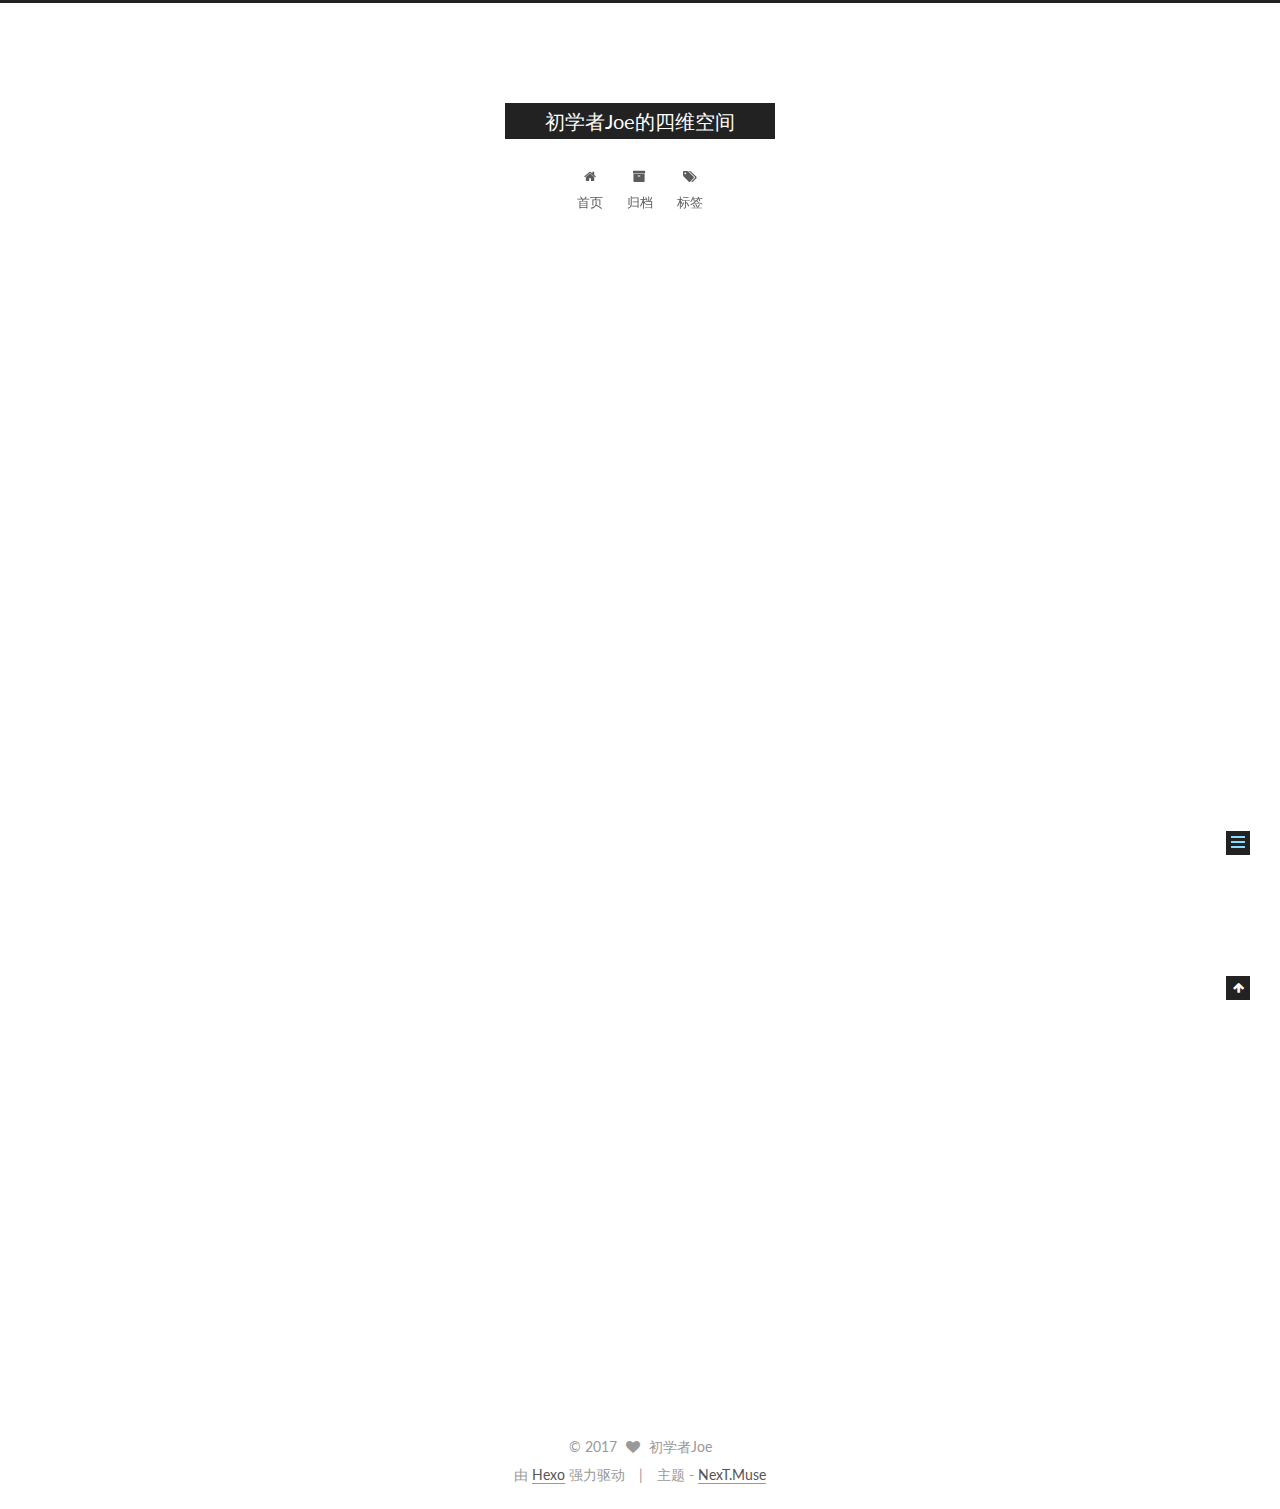
<file: 2017/02/22/hello-world/index.html>
<!doctype html>



  


<html class="theme-next muse use-motion" lang="zh-Hans">
<head>
  <meta charset="UTF-8"/>
<meta http-equiv="X-UA-Compatible" content="IE=edge" />
<meta name="viewport" content="width=device-width, initial-scale=1, maximum-scale=1"/>



<meta http-equiv="Cache-Control" content="no-transform" />
<meta http-equiv="Cache-Control" content="no-siteapp" />















  
  
  <link href="/lib/fancybox/source/jquery.fancybox.css?v=2.1.5" rel="stylesheet" type="text/css" />




  
  
  
  

  
    
    
  

  

  

  

  

  
    
    
    <link href="//fonts.googleapis.com/css?family=Lato:300,300italic,400,400italic,700,700italic&subset=latin,latin-ext" rel="stylesheet" type="text/css">
  






<link href="/lib/font-awesome/css/font-awesome.min.css?v=4.6.2" rel="stylesheet" type="text/css" />

<link href="/css/main.css?v=5.1.0" rel="stylesheet" type="text/css" />


  <meta name="keywords" content="Hexo, NexT" />








  <link rel="shortcut icon" type="image/x-icon" href="/favicon.ico?v=5.1.0" />






<meta name="description" content="Welcome to Hexo! This is your very first post. Check documentation for more info. If you get any problems when using Hexo, you can find the answer in troubleshooting or you can ask me on GitHub.
Quick">
<meta property="og:type" content="article">
<meta property="og:title" content="Hello World">
<meta property="og:url" content="http://yoursite.com/2017/02/22/hello-world/index.html">
<meta property="og:site_name" content="初学者Joe的四维空间">
<meta property="og:description" content="Welcome to Hexo! This is your very first post. Check documentation for more info. If you get any problems when using Hexo, you can find the answer in troubleshooting or you can ask me on GitHub.
Quick">
<meta property="og:updated_time" content="2017-02-22T14:58:00.000Z">
<meta name="twitter:card" content="summary">
<meta name="twitter:title" content="Hello World">
<meta name="twitter:description" content="Welcome to Hexo! This is your very first post. Check documentation for more info. If you get any problems when using Hexo, you can find the answer in troubleshooting or you can ask me on GitHub.
Quick">



<script type="text/javascript" id="hexo.configurations">
  var NexT = window.NexT || {};
  var CONFIG = {
    root: '/',
    scheme: 'Muse',
    sidebar: {"position":"left","display":"post","offset":12,"offset_float":0,"b2t":false,"scrollpercent":false},
    fancybox: true,
    motion: true,
    duoshuo: {
      userId: '0',
      author: '博主'
    },
    algolia: {
      applicationID: '',
      apiKey: '',
      indexName: '',
      hits: {"per_page":10},
      labels: {"input_placeholder":"Search for Posts","hits_empty":"We didn't find any results for the search: ${query}","hits_stats":"${hits} results found in ${time} ms"}
    }
  };
</script>



  <link rel="canonical" href="http://yoursite.com/2017/02/22/hello-world/"/>





  <title> Hello World | 初学者Joe的四维空间 </title>
</head>

<body itemscope itemtype="http://schema.org/WebPage" lang="zh-Hans">

  














  
  
    
  

  <div class="container one-collumn sidebar-position-left page-post-detail ">
    <div class="headband"></div>

    <header id="header" class="header" itemscope itemtype="http://schema.org/WPHeader">
      <div class="header-inner"><div class="site-brand-wrapper">
  <div class="site-meta ">
    

    <div class="custom-logo-site-title">
      <a href="/"  class="brand" rel="start">
        <span class="logo-line-before"><i></i></span>
        <span class="site-title">初学者Joe的四维空间</span>
        <span class="logo-line-after"><i></i></span>
      </a>
    </div>
      
        <p class="site-subtitle"></p>
      
  </div>

  <div class="site-nav-toggle">
    <button>
      <span class="btn-bar"></span>
      <span class="btn-bar"></span>
      <span class="btn-bar"></span>
    </button>
  </div>
</div>

<nav class="site-nav">
  

  
    <ul id="menu" class="menu">
      
        
        <li class="menu-item menu-item-home">
          <a href="/" rel="section">
            
              <i class="menu-item-icon fa fa-fw fa-home"></i> <br />
            
            首页
          </a>
        </li>
      
        
        <li class="menu-item menu-item-archives">
          <a href="/archives" rel="section">
            
              <i class="menu-item-icon fa fa-fw fa-archive"></i> <br />
            
            归档
          </a>
        </li>
      
        
        <li class="menu-item menu-item-tags">
          <a href="/tags" rel="section">
            
              <i class="menu-item-icon fa fa-fw fa-tags"></i> <br />
            
            标签
          </a>
        </li>
      

      
    </ul>
  

  
</nav>



 </div>
    </header>

    <main id="main" class="main">
      <div class="main-inner">
        <div class="content-wrap">
          <div id="content" class="content">
            

  <div id="posts" class="posts-expand">
    

  

  
  
  

  <article class="post post-type-normal " itemscope itemtype="http://schema.org/Article">
    <link itemprop="mainEntityOfPage" href="http://yoursite.com/2017/02/22/hello-world/">

    <span hidden itemprop="author" itemscope itemtype="http://schema.org/Person">
      <meta itemprop="name" content="初学者Joe">
      <meta itemprop="description" content="">
      <meta itemprop="image" content="/images/avatar.gif">
    </span>

    <span hidden itemprop="publisher" itemscope itemtype="http://schema.org/Organization">
      <meta itemprop="name" content="初学者Joe的四维空间">
    </span>

    
      <header class="post-header">

        
        
          <h1 class="post-title" itemprop="name headline">
            
            
              
                Hello World
              
            
          </h1>
        

        <div class="post-meta">
          <span class="post-time">
            
              <span class="post-meta-item-icon">
                <i class="fa fa-calendar-o"></i>
              </span>
              
                <span class="post-meta-item-text">发表于</span>
              
              <time title="创建于" itemprop="dateCreated datePublished" datetime="2017-02-22T22:58:00+08:00">
                2017-02-22
              </time>
            

            

            
          </span>

          

          
            
          

          
          

          

          

          

        </div>
      </header>
    


    <div class="post-body" itemprop="articleBody">

      
      

      
        <p>Welcome to <a href="https://hexo.io/" target="_blank" rel="external">Hexo</a>! This is your very first post. Check <a href="https://hexo.io/docs/" target="_blank" rel="external">documentation</a> for more info. If you get any problems when using Hexo, you can find the answer in <a href="https://hexo.io/docs/troubleshooting.html" target="_blank" rel="external">troubleshooting</a> or you can ask me on <a href="https://github.com/hexojs/hexo/issues" target="_blank" rel="external">GitHub</a>.</p>
<h2 id="Quick-Start"><a href="#Quick-Start" class="headerlink" title="Quick Start"></a>Quick Start</h2><h3 id="Create-a-new-post"><a href="#Create-a-new-post" class="headerlink" title="Create a new post"></a>Create a new post</h3><figure class="highlight bash"><table><tr><td class="gutter"><pre><div class="line">1</div></pre></td><td class="code"><pre><div class="line">$ hexo new <span class="string">"My New Post"</span></div></pre></td></tr></table></figure>
<p>More info: <a href="https://hexo.io/docs/writing.html" target="_blank" rel="external">Writing</a></p>
<h3 id="Run-server"><a href="#Run-server" class="headerlink" title="Run server"></a>Run server</h3><figure class="highlight bash"><table><tr><td class="gutter"><pre><div class="line">1</div></pre></td><td class="code"><pre><div class="line">$ hexo server</div></pre></td></tr></table></figure>
<p>More info: <a href="https://hexo.io/docs/server.html" target="_blank" rel="external">Server</a></p>
<h3 id="Generate-static-files"><a href="#Generate-static-files" class="headerlink" title="Generate static files"></a>Generate static files</h3><figure class="highlight bash"><table><tr><td class="gutter"><pre><div class="line">1</div></pre></td><td class="code"><pre><div class="line">$ hexo generate</div></pre></td></tr></table></figure>
<p>More info: <a href="https://hexo.io/docs/generating.html" target="_blank" rel="external">Generating</a></p>
<h3 id="Deploy-to-remote-sites"><a href="#Deploy-to-remote-sites" class="headerlink" title="Deploy to remote sites"></a>Deploy to remote sites</h3><figure class="highlight bash"><table><tr><td class="gutter"><pre><div class="line">1</div></pre></td><td class="code"><pre><div class="line">$ hexo deploy</div></pre></td></tr></table></figure>
<p>More info: <a href="https://hexo.io/docs/deployment.html" target="_blank" rel="external">Deployment</a></p>

      
    </div>

    <div>
      
        

      
    </div>

    <div>
      
        

      
    </div>


    <footer class="post-footer">
      

      
        
      

      
        <div class="post-nav">
          <div class="post-nav-next post-nav-item">
            
          </div>

          <span class="post-nav-divider"></span>

          <div class="post-nav-prev post-nav-item">
            
              <a href="/2017/02/24/FirstNight/" rel="prev" title="">
                 <i class="fa fa-chevron-right"></i>
              </a>
            
          </div>
        </div>
      

      
      
    </footer>
  </article>



    <div class="post-spread">
      
    </div>
  </div>

          
          </div>
          


          
  <div class="comments" id="comments">
    
  </div>


        </div>
        
          
  
  <div class="sidebar-toggle">
    <div class="sidebar-toggle-line-wrap">
      <span class="sidebar-toggle-line sidebar-toggle-line-first"></span>
      <span class="sidebar-toggle-line sidebar-toggle-line-middle"></span>
      <span class="sidebar-toggle-line sidebar-toggle-line-last"></span>
    </div>
  </div>

  <aside id="sidebar" class="sidebar">
    <div class="sidebar-inner">

      

      
        <ul class="sidebar-nav motion-element">
          <li class="sidebar-nav-toc sidebar-nav-active" data-target="post-toc-wrap" >
            文章目录
          </li>
          <li class="sidebar-nav-overview" data-target="site-overview">
            站点概览
          </li>
        </ul>
      

      <section class="site-overview sidebar-panel">
        <div class="site-author motion-element" itemprop="author" itemscope itemtype="http://schema.org/Person">
          <img class="site-author-image" itemprop="image"
               src="/images/avatar.gif"
               alt="初学者Joe" />
          <p class="site-author-name" itemprop="name">初学者Joe</p>
           
              <p class="site-description motion-element" itemprop="description"></p>
          
        </div>
        <nav class="site-state motion-element">
        
          
            <div class="site-state-item site-state-posts">
              <a href="/archives">
                <span class="site-state-item-count">2</span>
                <span class="site-state-item-name">日志</span>
              </a>
            </div>
          

          

          

        </nav>

        

        <div class="links-of-author motion-element">
          
        </div>

        
        

        
        

        


      </section>

      
      <!--noindex-->
        <section class="post-toc-wrap motion-element sidebar-panel sidebar-panel-active">
          <div class="post-toc">

            
              
            

            
              <div class="post-toc-content"><ol class="nav"><li class="nav-item nav-level-2"><a class="nav-link" href="#Quick-Start"><span class="nav-number">1.</span> <span class="nav-text">Quick Start</span></a><ol class="nav-child"><li class="nav-item nav-level-3"><a class="nav-link" href="#Create-a-new-post"><span class="nav-number">1.1.</span> <span class="nav-text">Create a new post</span></a></li><li class="nav-item nav-level-3"><a class="nav-link" href="#Run-server"><span class="nav-number">1.2.</span> <span class="nav-text">Run server</span></a></li><li class="nav-item nav-level-3"><a class="nav-link" href="#Generate-static-files"><span class="nav-number">1.3.</span> <span class="nav-text">Generate static files</span></a></li><li class="nav-item nav-level-3"><a class="nav-link" href="#Deploy-to-remote-sites"><span class="nav-number">1.4.</span> <span class="nav-text">Deploy to remote sites</span></a></li></ol></li></ol></div>
            

          </div>
        </section>
      <!--/noindex-->
      

      

    </div>
  </aside>


        
      </div>
    </main>

    <footer id="footer" class="footer">
      <div class="footer-inner">
        <div class="copyright" >
  
  &copy; 
  <span itemprop="copyrightYear">2017</span>
  <span class="with-love">
    <i class="fa fa-heart"></i>
  </span>
  <span class="author" itemprop="copyrightHolder">初学者Joe</span>
</div>


<div class="powered-by">
  由 <a class="theme-link" href="https://hexo.io">Hexo</a> 强力驱动
</div>

<div class="theme-info">
  主题 -
  <a class="theme-link" href="https://github.com/iissnan/hexo-theme-next">
    NexT.Muse
  </a>
</div>


        

        
      </div>
    </footer>

    
      <div class="back-to-top">
        <i class="fa fa-arrow-up"></i>
        
      </div>
    
    
  </div>

  

<script type="text/javascript">
  if (Object.prototype.toString.call(window.Promise) !== '[object Function]') {
    window.Promise = null;
  }
</script>









  




  
  <script type="text/javascript" src="/lib/jquery/index.js?v=2.1.3"></script>

  
  <script type="text/javascript" src="/lib/fastclick/lib/fastclick.min.js?v=1.0.6"></script>

  
  <script type="text/javascript" src="/lib/jquery_lazyload/jquery.lazyload.js?v=1.9.7"></script>

  
  <script type="text/javascript" src="/lib/velocity/velocity.min.js?v=1.2.1"></script>

  
  <script type="text/javascript" src="/lib/velocity/velocity.ui.min.js?v=1.2.1"></script>

  
  <script type="text/javascript" src="/lib/fancybox/source/jquery.fancybox.pack.js?v=2.1.5"></script>


  


  <script type="text/javascript" src="/js/src/utils.js?v=5.1.0"></script>

  <script type="text/javascript" src="/js/src/motion.js?v=5.1.0"></script>



  
  

  
  <script type="text/javascript" src="/js/src/scrollspy.js?v=5.1.0"></script>
<script type="text/javascript" src="/js/src/post-details.js?v=5.1.0"></script>



  


  <script type="text/javascript" src="/js/src/bootstrap.js?v=5.1.0"></script>



  



  




	





  





  





  



  
  

  

  

  

  


  

</body>
</html>
</file>
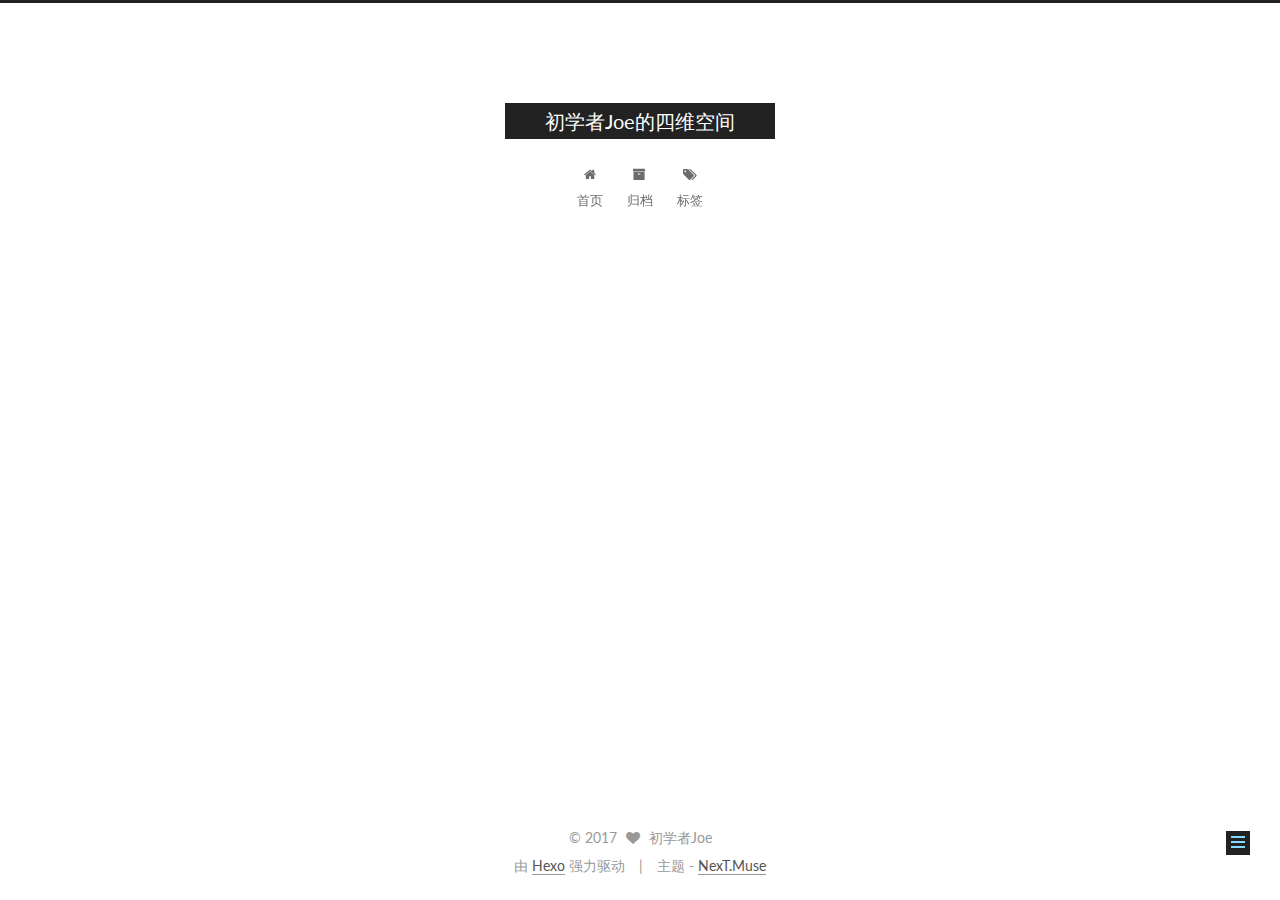
<file: 2017/02/24/FirstNight/index.html>
<!doctype html>



  


<html class="theme-next muse use-motion" lang="zh-Hans">
<head>
  <meta charset="UTF-8"/>
<meta http-equiv="X-UA-Compatible" content="IE=edge" />
<meta name="viewport" content="width=device-width, initial-scale=1, maximum-scale=1"/>



<meta http-equiv="Cache-Control" content="no-transform" />
<meta http-equiv="Cache-Control" content="no-siteapp" />















  
  
  <link href="/lib/fancybox/source/jquery.fancybox.css?v=2.1.5" rel="stylesheet" type="text/css" />




  
  
  
  

  
    
    
  

  

  

  

  

  
    
    
    <link href="//fonts.googleapis.com/css?family=Lato:300,300italic,400,400italic,700,700italic&subset=latin,latin-ext" rel="stylesheet" type="text/css">
  






<link href="/lib/font-awesome/css/font-awesome.min.css?v=4.6.2" rel="stylesheet" type="text/css" />

<link href="/css/main.css?v=5.1.0" rel="stylesheet" type="text/css" />


  <meta name="keywords" content="Hexo, NexT" />








  <link rel="shortcut icon" type="image/x-icon" href="/favicon.ico?v=5.1.0" />






<meta name="description" content="我的博客开通啦！总算开通了！">
<meta property="og:type" content="article">
<meta property="og:title" content="初学者Joe的四维空间">
<meta property="og:url" content="http://yoursite.com/2017/02/24/FirstNight/index.html">
<meta property="og:site_name" content="初学者Joe的四维空间">
<meta property="og:description" content="我的博客开通啦！总算开通了！">
<meta property="og:updated_time" content="2017-02-24T05:12:07.000Z">
<meta name="twitter:card" content="summary">
<meta name="twitter:title" content="初学者Joe的四维空间">
<meta name="twitter:description" content="我的博客开通啦！总算开通了！">



<script type="text/javascript" id="hexo.configurations">
  var NexT = window.NexT || {};
  var CONFIG = {
    root: '/',
    scheme: 'Muse',
    sidebar: {"position":"left","display":"post","offset":12,"offset_float":0,"b2t":false,"scrollpercent":false},
    fancybox: true,
    motion: true,
    duoshuo: {
      userId: '0',
      author: '博主'
    },
    algolia: {
      applicationID: '',
      apiKey: '',
      indexName: '',
      hits: {"per_page":10},
      labels: {"input_placeholder":"Search for Posts","hits_empty":"We didn't find any results for the search: ${query}","hits_stats":"${hits} results found in ${time} ms"}
    }
  };
</script>



  <link rel="canonical" href="http://yoursite.com/2017/02/24/FirstNight/"/>





  <title>  | 初学者Joe的四维空间 </title>
</head>

<body itemscope itemtype="http://schema.org/WebPage" lang="zh-Hans">

  














  
  
    
  

  <div class="container one-collumn sidebar-position-left page-post-detail ">
    <div class="headband"></div>

    <header id="header" class="header" itemscope itemtype="http://schema.org/WPHeader">
      <div class="header-inner"><div class="site-brand-wrapper">
  <div class="site-meta ">
    

    <div class="custom-logo-site-title">
      <a href="/"  class="brand" rel="start">
        <span class="logo-line-before"><i></i></span>
        <span class="site-title">初学者Joe的四维空间</span>
        <span class="logo-line-after"><i></i></span>
      </a>
    </div>
      
        <p class="site-subtitle"></p>
      
  </div>

  <div class="site-nav-toggle">
    <button>
      <span class="btn-bar"></span>
      <span class="btn-bar"></span>
      <span class="btn-bar"></span>
    </button>
  </div>
</div>

<nav class="site-nav">
  

  
    <ul id="menu" class="menu">
      
        
        <li class="menu-item menu-item-home">
          <a href="/" rel="section">
            
              <i class="menu-item-icon fa fa-fw fa-home"></i> <br />
            
            首页
          </a>
        </li>
      
        
        <li class="menu-item menu-item-archives">
          <a href="/archives" rel="section">
            
              <i class="menu-item-icon fa fa-fw fa-archive"></i> <br />
            
            归档
          </a>
        </li>
      
        
        <li class="menu-item menu-item-tags">
          <a href="/tags" rel="section">
            
              <i class="menu-item-icon fa fa-fw fa-tags"></i> <br />
            
            标签
          </a>
        </li>
      

      
    </ul>
  

  
</nav>



 </div>
    </header>

    <main id="main" class="main">
      <div class="main-inner">
        <div class="content-wrap">
          <div id="content" class="content">
            

  <div id="posts" class="posts-expand">
    

  

  
  
  

  <article class="post post-type-normal " itemscope itemtype="http://schema.org/Article">
    <link itemprop="mainEntityOfPage" href="http://yoursite.com/2017/02/24/FirstNight/">

    <span hidden itemprop="author" itemscope itemtype="http://schema.org/Person">
      <meta itemprop="name" content="初学者Joe">
      <meta itemprop="description" content="">
      <meta itemprop="image" content="/images/avatar.gif">
    </span>

    <span hidden itemprop="publisher" itemscope itemtype="http://schema.org/Organization">
      <meta itemprop="name" content="初学者Joe的四维空间">
    </span>

    
      <header class="post-header">

        
        
          <h1 class="post-title" itemprop="name headline">
            
            
              
                
              
            
          </h1>
        

        <div class="post-meta">
          <span class="post-time">
            
              <span class="post-meta-item-icon">
                <i class="fa fa-calendar-o"></i>
              </span>
              
                <span class="post-meta-item-text">发表于</span>
              
              <time title="创建于" itemprop="dateCreated datePublished" datetime="2017-02-24T13:12:07+08:00">
                2017-02-24
              </time>
            

            

            
          </span>

          

          
            
          

          
          

          

          

          

        </div>
      </header>
    


    <div class="post-body" itemprop="articleBody">

      
      

      
        <h2 id="我的博客开通啦！"><a href="#我的博客开通啦！" class="headerlink" title="我的博客开通啦！"></a>我的博客开通啦！</h2><p>总算开通了！</p>

      
    </div>

    <div>
      
        

      
    </div>

    <div>
      
        

      
    </div>


    <footer class="post-footer">
      

      
        
      

      
        <div class="post-nav">
          <div class="post-nav-next post-nav-item">
            
              <a href="/2017/02/22/hello-world/" rel="next" title="Hello World">
                <i class="fa fa-chevron-left"></i> Hello World
              </a>
            
          </div>

          <span class="post-nav-divider"></span>

          <div class="post-nav-prev post-nav-item">
            
          </div>
        </div>
      

      
      
    </footer>
  </article>



    <div class="post-spread">
      
    </div>
  </div>

          
          </div>
          


          
  <div class="comments" id="comments">
    
  </div>


        </div>
        
          
  
  <div class="sidebar-toggle">
    <div class="sidebar-toggle-line-wrap">
      <span class="sidebar-toggle-line sidebar-toggle-line-first"></span>
      <span class="sidebar-toggle-line sidebar-toggle-line-middle"></span>
      <span class="sidebar-toggle-line sidebar-toggle-line-last"></span>
    </div>
  </div>

  <aside id="sidebar" class="sidebar">
    <div class="sidebar-inner">

      

      
        <ul class="sidebar-nav motion-element">
          <li class="sidebar-nav-toc sidebar-nav-active" data-target="post-toc-wrap" >
            文章目录
          </li>
          <li class="sidebar-nav-overview" data-target="site-overview">
            站点概览
          </li>
        </ul>
      

      <section class="site-overview sidebar-panel">
        <div class="site-author motion-element" itemprop="author" itemscope itemtype="http://schema.org/Person">
          <img class="site-author-image" itemprop="image"
               src="/images/avatar.gif"
               alt="初学者Joe" />
          <p class="site-author-name" itemprop="name">初学者Joe</p>
           
              <p class="site-description motion-element" itemprop="description"></p>
          
        </div>
        <nav class="site-state motion-element">
        
          
            <div class="site-state-item site-state-posts">
              <a href="/archives">
                <span class="site-state-item-count">2</span>
                <span class="site-state-item-name">日志</span>
              </a>
            </div>
          

          

          

        </nav>

        

        <div class="links-of-author motion-element">
          
        </div>

        
        

        
        

        


      </section>

      
      <!--noindex-->
        <section class="post-toc-wrap motion-element sidebar-panel sidebar-panel-active">
          <div class="post-toc">

            
              
            

            
              <div class="post-toc-content"><ol class="nav"><li class="nav-item nav-level-2"><a class="nav-link" href="#我的博客开通啦！"><span class="nav-number">1.</span> <span class="nav-text">我的博客开通啦！</span></a></li></ol></div>
            

          </div>
        </section>
      <!--/noindex-->
      

      

    </div>
  </aside>


        
      </div>
    </main>

    <footer id="footer" class="footer">
      <div class="footer-inner">
        <div class="copyright" >
  
  &copy; 
  <span itemprop="copyrightYear">2017</span>
  <span class="with-love">
    <i class="fa fa-heart"></i>
  </span>
  <span class="author" itemprop="copyrightHolder">初学者Joe</span>
</div>


<div class="powered-by">
  由 <a class="theme-link" href="https://hexo.io">Hexo</a> 强力驱动
</div>

<div class="theme-info">
  主题 -
  <a class="theme-link" href="https://github.com/iissnan/hexo-theme-next">
    NexT.Muse
  </a>
</div>


        

        
      </div>
    </footer>

    
      <div class="back-to-top">
        <i class="fa fa-arrow-up"></i>
        
      </div>
    
    
  </div>

  

<script type="text/javascript">
  if (Object.prototype.toString.call(window.Promise) !== '[object Function]') {
    window.Promise = null;
  }
</script>









  




  
  <script type="text/javascript" src="/lib/jquery/index.js?v=2.1.3"></script>

  
  <script type="text/javascript" src="/lib/fastclick/lib/fastclick.min.js?v=1.0.6"></script>

  
  <script type="text/javascript" src="/lib/jquery_lazyload/jquery.lazyload.js?v=1.9.7"></script>

  
  <script type="text/javascript" src="/lib/velocity/velocity.min.js?v=1.2.1"></script>

  
  <script type="text/javascript" src="/lib/velocity/velocity.ui.min.js?v=1.2.1"></script>

  
  <script type="text/javascript" src="/lib/fancybox/source/jquery.fancybox.pack.js?v=2.1.5"></script>


  


  <script type="text/javascript" src="/js/src/utils.js?v=5.1.0"></script>

  <script type="text/javascript" src="/js/src/motion.js?v=5.1.0"></script>



  
  

  
  <script type="text/javascript" src="/js/src/scrollspy.js?v=5.1.0"></script>
<script type="text/javascript" src="/js/src/post-details.js?v=5.1.0"></script>



  


  <script type="text/javascript" src="/js/src/bootstrap.js?v=5.1.0"></script>



  



  




	





  





  





  



  
  

  

  

  

  


  

</body>
</html>
</file>
<file: css/main.css>
/* normalize.css v3.0.2 | MIT License | git.io/normalize */
html {
  font-family: sans-serif; /* 1 */
  -ms-text-size-adjust: 100%; /* 2 */
  -webkit-text-size-adjust: 100%; /* 2 */
}
body {
  margin: 0;
}
article,
aside,
details,
figcaption,
figure,
footer,
header,
hgroup,
main,
menu,
nav,
section,
summary {
  display: block;
}
audio,
canvas,
progress,
video {
  display: inline-block; /* 1 */
  vertical-align: baseline; /* 2 */
}
audio:not([controls]) {
  display: none;
  height: 0;
}
[hidden],
template {
  display: none;
}
a {
  background-color: transparent;
}
a:active,
a:hover {
  outline: 0;
}
abbr[title] {
  border-bottom: 1px dotted;
}
b,
strong {
  font-weight: bold;
}
dfn {
  font-style: italic;
}
h1 {
  font-size: 2em;
  margin: 0.67em 0;
}
mark {
  background: #ff0;
  color: #000;
}
small {
  font-size: 80%;
}
sub,
sup {
  font-size: 75%;
  line-height: 0;
  position: relative;
  vertical-align: baseline;
}
sup {
  top: -0.5em;
}
sub {
  bottom: -0.25em;
}
img {
  border: 0;
}
svg:not(:root) {
  overflow: hidden;
}
figure {
  margin: 1em 40px;
}
hr {
  -moz-box-sizing: content-box;
  box-sizing: content-box;
  height: 0;
}
pre {
  overflow: auto;
}
code,
kbd,
pre,
samp {
  font-family: monospace, monospace;
  font-size: 1em;
}
button,
input,
optgroup,
select,
textarea {
  color: inherit; /* 1 */
  font: inherit; /* 2 */
  margin: 0; /* 3 */
}
button {
  overflow: visible;
}
button,
select {
  text-transform: none;
}
button,
html input[type="button"],
input[type="reset"],
input[type="submit"] {
  -webkit-appearance: button; /* 2 */
  cursor: pointer; /* 3 */
}
button[disabled],
html input[disabled] {
  cursor: default;
}
button::-moz-focus-inner,
input::-moz-focus-inner {
  border: 0;
  padding: 0;
}
input {
  line-height: normal;
}
input[type="checkbox"],
input[type="radio"] {
  box-sizing: border-box; /* 1 */
  padding: 0; /* 2 */
}
input[type="number"]::-webkit-inner-spin-button,
input[type="number"]::-webkit-outer-spin-button {
  height: auto;
}
input[type="search"] {
  -webkit-appearance: textfield; /* 1 */
  -moz-box-sizing: content-box;
  -webkit-box-sizing: content-box; /* 2 */
  box-sizing: content-box;
}
input[type="search"]::-webkit-search-cancel-button,
input[type="search"]::-webkit-search-decoration {
  -webkit-appearance: none;
}
fieldset {
  border: 1px solid #c0c0c0;
  margin: 0 2px;
  padding: 0.35em 0.625em 0.75em;
}
legend {
  border: 0; /* 1 */
  padding: 0; /* 2 */
}
textarea {
  overflow: auto;
}
optgroup {
  font-weight: bold;
}
table {
  border-collapse: collapse;
  border-spacing: 0;
}
td,
th {
  padding: 0;
}
::selection {
  background: #262a30;
  color: #fff;
}
body {
  position: relative;
  font-family: 'Lato', "PingFang SC", "Microsoft YaHei", sans-serif;
  font-size: 14px;
  line-height: 2;
  color: #555;
  background: #fff;
}
@media (max-width: 767px) {
  body {
    padding-right: 0 !important;
  }
}
@media (min-width: 768px) and (max-width: 991px) {
  body {
    padding-right: 0 !important;
  }
}
@media (min-width: 1600px) {
  body {
    font-size: 16px;
  }
}
h1,
h2,
h3,
h4,
h5,
h6 {
  margin: 0;
  padding: 0;
  font-weight: bold;
  line-height: 1.5;
  font-family: 'Lato', "PingFang SC", "Microsoft YaHei", sans-serif;
}
h2,
h3,
h4,
h5,
h6 {
  margin: 20px 0 15px;
}
h1 {
  font-size: 22px;
}
@media (max-width: 767px) {
  h1 {
    font-size: 18px;
  }
}
h2 {
  font-size: 20px;
}
@media (max-width: 767px) {
  h2 {
    font-size: 16px;
  }
}
h3 {
  font-size: 18px;
}
@media (max-width: 767px) {
  h3 {
    font-size: 14px;
  }
}
h4 {
  font-size: 16px;
}
@media (max-width: 767px) {
  h4 {
    font-size: 12px;
  }
}
h5 {
  font-size: 14px;
}
@media (max-width: 767px) {
  h5 {
    font-size: 10px;
  }
}
h6 {
  font-size: 12px;
}
@media (max-width: 767px) {
  h6 {
    font-size: 8px;
  }
}
p {
  margin: 0 0 25px 0;
}
a {
  color: #555;
  text-decoration: none;
  border-bottom: 1px solid #999;
  word-wrap: break-word;
}
a:hover {
  color: #222;
  border-bottom-color: #222;
}
ul {
  list-style: none;
}
blockquote {
  margin: 0;
  padding: 0;
}
img {
  display: block;
  margin: auto;
  max-width: 100%;
  height: auto;
}
hr {
  margin: 40px 0;
  height: 3px;
  border: none;
  background-color: #ddd;
  background-image: repeating-linear-gradient(-45deg, #fff, #fff 4px, transparent 4px, transparent 8px);
}
blockquote {
  padding: 0 15px;
  color: #666;
  border-left: 4px solid #ddd;
}
blockquote cite::before {
  content: "-";
  padding: 0 5px;
}
dt {
  font-weight: 700;
}
dd {
  margin: 0;
  padding: 0;
}
.text-left {
  text-align: left;
}
.text-center {
  text-align: center;
}
.text-right {
  text-align: right;
}
.text-justify {
  text-align: justify;
}
.text-nowrap {
  white-space: nowrap;
}
.text-lowercase {
  text-transform: lowercase;
}
.text-uppercase {
  text-transform: uppercase;
}
.text-capitalize {
  text-transform: capitalize;
}
.center-block {
  display: block;
  margin-left: auto;
  margin-right: auto;
}
.clearfix:before,
.clearfix:after {
  content: " ";
  display: table;
}
.clearfix:after {
  clear: both;
}
.pullquote {
  width: 45%;
}
.pullquote.left {
  float: left;
  margin-left: 5px;
  margin-right: 10px;
}
.pullquote.right {
  float: right;
  margin-left: 10px;
  margin-right: 5px;
}
.affix.affix.affix {
  position: fixed;
}
.translation {
  margin-top: -20px;
  font-size: 14px;
  color: #999;
}
.scrollbar-measure {
  width: 100px;
  height: 100px;
  overflow: scroll;
  position: absolute;
  top: -9999px;
}
.use-motion .motion-element {
  opacity: 0;
}
table {
  margin: 20px 0;
  width: 100%;
  border-collapse: collapse;
  border-spacing: 0;
  border: 1px solid #ddd;
  font-size: 14px;
  table-layout: fixed;
  word-wrap: break-all;
}
table>tbody>tr:nth-of-type(odd) {
  background-color: #f9f9f9;
}
table>tbody>tr:hover {
  background-color: #f5f5f5;
}
caption,
th,
td {
  padding: 8px;
  text-align: left;
  vertical-align: middle;
  font-weight: normal;
}
th,
td {
  border-bottom: 3px solid #ddd;
  border-right: 1px solid #eee;
}
th {
  padding-bottom: 10px;
  font-weight: 700;
}
td {
  border-bottom-width: 1px;
}
html,
body {
  height: 100%;
}
.container {
  position: relative;
  min-height: 100%;
}
.header-inner {
  margin: 0 auto;
  padding: 100px 0 70px;
  width: 700px;
}
@media (min-width: 1600px) {
  .container .header-inner {
    width: 900px;
  }
}
.main {
  padding-bottom: 150px;
}
.main-inner {
  margin: 0 auto;
  width: 700px;
}
@media (min-width: 1600px) {
  .container .main-inner {
    width: 900px;
  }
}
.footer {
  position: absolute;
  left: 0;
  bottom: 0;
  width: 100%;
  min-height: 50px;
}
.footer-inner {
  box-sizing: border-box;
  margin: 20px auto;
  width: 700px;
}
@media (min-width: 1600px) {
  .container .footer-inner {
    width: 900px;
  }
}
pre,
.highlight {
  overflow: auto;
  margin: 20px 0;
  padding: 0;
  font-size: 13px;
  color: #4d4d4c;
  background: #f7f7f7;
  line-height: 1.6;
}
pre,
code {
  font-family: consolas, Menlo, "PingFang SC", "Microsoft YaHei", monospace;
}
code {
  padding: 2px 4px;
  word-wrap: break-word;
  color: #4d4d4c;
  background: #f7f7f7;
  border-radius: 3px;
  font-size: 13px;
}
pre code {
  padding: 0;
  color: #4d4d4c;
  background: none;
  text-shadow: none;
}
.highlight {
  border-radius: 1px;
}
.highlight pre {
  border: none;
  margin: 0;
  padding: 10px 0;
}
.highlight table {
  margin: 0;
  width: auto;
  border: none;
}
.highlight td {
  border: none;
  padding: 0;
}
.highlight figcaption {
  font-size: 1em;
  color: #4d4d4c;
  line-height: 1em;
  margin-bottom: 1em;
}
.highlight figcaption:before,
.highlight figcaption:after {
  content: " ";
  display: table;
}
.highlight figcaption:after {
  clear: both;
}
.highlight figcaption a {
  float: right;
  color: #4d4d4c;
}
.highlight figcaption a:hover {
  border-bottom-color: #4d4d4c;
}
.highlight .gutter pre {
  padding-left: 10px;
  padding-right: 10px;
  color: #869194;
  text-align: right;
  background-color: #eff2f3;
}
.highlight .code pre {
  padding-left: 10px;
  padding-right: 10px;
  background-color: #f7f7f7;
}
.highlight .line {
  height: 20px;
}
.gutter {
  -webkit-user-select: none;
  -moz-user-select: none;
  -ms-user-select: none;
  user-select: none;
}
.gist table {
  width: auto;
}
.gist table td {
  border: none;
}
pre .deletion {
  background: #fdd;
}
pre .addition {
  background: #dfd;
}
pre .meta {
  color: #8959a8;
}
pre .comment {
  color: #8e908c;
}
pre .variable,
pre .attribute,
pre .tag,
pre .regexp,
pre .ruby .constant,
pre .xml .tag .title,
pre .xml .pi,
pre .xml .doctype,
pre .html .doctype,
pre .css .id,
pre .css .class,
pre .css .pseudo {
  color: #c82829;
}
pre .number,
pre .preprocessor,
pre .built_in,
pre .literal,
pre .params,
pre .constant,
pre .command {
  color: #f5871f;
}
pre .ruby .class .title,
pre .css .rules .attribute,
pre .string,
pre .value,
pre .inheritance,
pre .header,
pre .ruby .symbol,
pre .xml .cdata,
pre .special,
pre .number,
pre .formula {
  color: #718c00;
}
pre .title,
pre .css .hexcolor {
  color: #3e999f;
}
pre .function,
pre .python .decorator,
pre .python .title,
pre .ruby .function .title,
pre .ruby .title .keyword,
pre .perl .sub,
pre .javascript .title,
pre .coffeescript .title {
  color: #4271ae;
}
pre .keyword,
pre .javascript .function {
  color: #8959a8;
}
.full-image.full-image.full-image {
  border: none;
  max-width: 100%;
  width: auto;
  margin: 20px auto;
}
@media (min-width: 992px) {
  .full-image.full-image.full-image {
    max-width: none;
    width: 110%;
    margin: 25px -5%;
  }
}
.blockquote-center,
.page-home .post-type-quote blockquote,
.page-post-detail .post-type-quote blockquote {
  position: relative;
  margin: 40px 0;
  padding: 0;
  border-left: none;
  text-align: center;
}
.blockquote-center::before,
.page-home .post-type-quote blockquote::before,
.page-post-detail .post-type-quote blockquote::before,
.blockquote-center::after,
.page-home .post-type-quote blockquote::after,
.page-post-detail .post-type-quote blockquote::after {
  position: absolute;
  content: ' ';
  display: block;
  width: 100%;
  height: 24px;
  opacity: 0.2;
  background-repeat: no-repeat;
  background-position: 0 -6px;
  background-size: 22px 22px;
}
.blockquote-center::before,
.page-home .post-type-quote blockquote::before,
.page-post-detail .post-type-quote blockquote::before {
  top: -20px;
  background-image: url("../images/quote-l.svg");
  border-top: 1px solid #ccc;
}
.blockquote-center::after,
.page-home .post-type-quote blockquote::after,
.page-post-detail .post-type-quote blockquote::after {
  bottom: -20px;
  background-image: url("../images/quote-r.svg");
  border-bottom: 1px solid #ccc;
  background-position: 100% 8px;
}
.blockquote-center p,
.page-home .post-type-quote blockquote p,
.page-post-detail .post-type-quote blockquote p,
.blockquote-center div,
.page-home .post-type-quote blockquote div,
.page-post-detail .post-type-quote blockquote div {
  text-align: center;
}
.post .post-body .group-picture img {
  box-sizing: border-box;
  padding: 0 3px;
  border: none;
}
.post .group-picture-row {
  overflow: hidden;
  margin-top: 6px;
}
.post .group-picture-row:first-child {
  margin-top: 0;
}
.post .group-picture-column {
  float: left;
}
.page-post-detail .post-body .group-picture-column {
  float: none;
  margin-top: 10px;
  width: auto !important;
}
.page-post-detail .post-body .group-picture-column img {
  margin: 0 auto;
}
.page-archive .group-picture-container {
  overflow: hidden;
}
.page-archive .group-picture-row {
  float: left;
}
.page-archive .group-picture-row:first-child {
  margin-top: 6px;
}
.page-archive .group-picture-column {
  max-width: 150px;
  max-height: 150px;
}
.note {
  padding: 20px;
  margin: 20px 0;
  border: 1px solid #eee;
  border-left-width: 5px;
  border-radius: 3px;
}
.note h2,
.note h3,
.note h4,
.note h5,
.note h6 {
  margin-top: 0;
  margin-bottom: 5px;
}
.note p:last-child {
  margin-bottom: 0;
}
.note code {
  border-radius: 3px;
}
.note+.note {
  margin-top: -5px;
}
.default {
  border-left-color: #777;
}
.default h2,
.default h3,
.default h4,
.default h5,
.default h6 {
  color: #777;
}
.primary {
  border-left-color: #428bca;
}
.primary h2,
.primary h3,
.primary h4,
.primary h5,
.primary h6 {
  color: #428bca;
}
.success {
  border-left-color: #5cb85c;
}
.success h2,
.success h3,
.success h4,
.success h5,
.success h6 {
  color: #5cb85c;
}
.danger {
  border-left-color: #d9534f;
}
.danger h2,
.danger h3,
.danger h4,
.danger h5,
.danger h6 {
  color: #d9534f;
}
.warning {
  border-left-color: #f0ad4e;
}
.warning h2,
.warning h3,
.warning h4,
.warning h5,
.warning h6 {
  color: #f0ad4e;
}
.info {
  border-left-color: #5bc0de;
}
.info h2,
.info h3,
.info h4,
.info h5,
.info h6 {
  color: #5bc0de;
}
.exturl {
  background-color: transparent;
  cursor: pointer;
  border-bottom: 1px solid #999;
}
.exturl .fa {
  font-size: 14px;
}
.exturl:active,
.exturl:hover {
  outline: 0;
  color: #222;
  border-bottom-color: #222;
}
.btn {
  display: inline-block;
  padding: 0 20px;
  font-size: 14px;
  color: #fff;
  background: #222;
  border: 2px solid #222;
  text-decoration: none;
  border-radius: 0;
  transition-property: background-color;
  transition-duration: 0.2s;
  transition-timing-function: ease-in-out;
  transition-delay: 0s;
}
.btn:hover,
.post-button .btn:hover {
  border-color: #222;
  color: #222;
  background: #fff;
}
.btn-bar {
  display: block;
  width: 22px;
  height: 2px;
  background: #555;
  border-radius: 1px;
}
.btn-bar+.btn-bar {
  margin-top: 4px;
}
.pagination {
  margin: 120px 0 40px;
  text-align: center;
  border-top: 1px solid #eee;
}
.page-number-basic,
.pagination .prev,
.pagination .next,
.pagination .page-number,
.pagination .space {
  display: inline-block;
  position: relative;
  top: -1px;
  margin: 0 10px;
  padding: 0 10px;
  line-height: 30px;
}
@media (max-width: 767px) {
  .page-number-basic,
  .pagination .prev,
  .pagination .next,
  .pagination .page-number,
  .pagination .space {
    margin: 0 5px;
  }
}
.pagination .prev,
.pagination .next,
.pagination .page-number {
  border-bottom: 0;
  border-top: 1px solid #eee;
  transition-property: border-color;
  transition-duration: 0.2s;
  transition-timing-function: ease-in-out;
  transition-delay: 0s;
}
.pagination .prev:hover,
.pagination .next:hover,
.pagination .page-number:hover {
  border-top-color: #222;
}
.pagination .space {
  padding: 0;
  margin: 0;
}
.pagination .prev {
  margin-left: 0;
}
.pagination .next {
  margin-right: 0;
}
.pagination .page-number.current {
  color: #fff;
  background: #ccc;
  border-top-color: #ccc;
}
@media (max-width: 767px) {
  .pagination {
    border-top: none;
  }
  .pagination .prev,
  .pagination .next,
  .pagination .page-number {
    margin-bottom: 10px;
    border-top: 0;
    border-bottom: 1px solid #eee;
  }
  .pagination .prev:hover,
  .pagination .next:hover,
  .pagination .page-number:hover {
    border-bottom-color: #222;
  }
}
.comments {
  margin: 60px 20px 0;
}
.tag-cloud {
  text-align: center;
}
.tag-cloud a {
  display: inline-block;
  margin: 10px;
}
.back-to-top {
  box-sizing: border-box;
  position: fixed;
  bottom: -100px;
  right: 30px;
  z-index: 1050;
  padding: 0 6px;
  width: 24px;
  background: #222;
  font-size: 12px;
  opacity: 1;
  color: #fff;
  cursor: pointer;
  text-align: center;
  -webkit-transform: translateZ(0);
  transition-property: bottom;
  transition-duration: 0.2s;
  transition-timing-function: ease-in-out;
  transition-delay: 0s;
}
@media (max-width: 767px) {
  .back-to-top {
    display: none;
  }
}
@media (min-width: 768px) and (max-width: 991px) {
  .back-to-top {
    display: none;
  }
}
.back-to-top.back-to-top-on {
  bottom: 19px;
}
.header {
  background: #fff;
}
.header-inner {
  position: relative;
}
.headband {
  height: 3px;
  background: #222;
}
.site-meta {
  margin: 0;
  text-align: center;
}
@media (max-width: 767px) {
  .site-meta {
    text-align: center;
  }
}
.brand {
  position: relative;
  display: inline-block;
  padding: 0 40px;
  color: #fff;
  background: #222;
  border-bottom: none;
}
.brand:hover {
  color: #fff;
}
.logo {
  display: inline-block;
  margin-right: 5px;
  line-height: 36px;
  vertical-align: top;
}
.site-title {
  display: inline-block;
  vertical-align: top;
  line-height: 36px;
  font-size: 20px;
  font-weight: normal;
  font-family: 'Lato', "PingFang SC", "Microsoft YaHei", sans-serif;
}
.site-subtitle {
  margin-top: 10px;
  font-size: 13px;
  color: #999;
}
.use-motion .brand {
  opacity: 0;
}
.use-motion .logo,
.use-motion .site-title,
.use-motion .site-subtitle {
  opacity: 0;
  position: relative;
  top: -10px;
}
.site-nav-toggle {
  display: none;
  position: absolute;
  top: 10px;
  left: 10px;
}
@media (max-width: 767px) {
  .site-nav-toggle {
    display: block;
  }
}
.site-nav-toggle button {
  margin-top: 2px;
  padding: 9px 10px;
  background: transparent;
  border: none;
}
@media (max-width: 767px) {
  .site-nav {
    display: none;
    margin: 0 -10px;
    padding: 0 10px;
    clear: both;
    border-top: 1px solid #ddd;
  }
}
@media (min-width: 768px) and (max-width: 991px) {
  .site-nav {
    display: block !important;
  }
}
@media (min-width: 992px) {
  .site-nav {
    display: block !important;
  }
}
.menu {
  margin-top: 20px;
  padding-left: 0;
  text-align: center;
}
.menu .menu-item {
  display: inline-block;
  margin: 0 10px;
}
@media screen and (max-width: 767px) {
  .menu .menu-item {
    margin-top: 10px;
  }
}
.menu .menu-item a {
  display: block;
  font-size: 13px;
  text-transform: capitalize;
  line-height: inherit;
  border-bottom: 1px solid transparent;
  transition-property: border-color;
  transition-duration: 0.2s;
  transition-timing-function: ease-in-out;
  transition-delay: 0s;
}
.menu .menu-item a:hover {
  border-bottom-color: #222;
}
.menu .menu-item .fa {
  margin-right: 5px;
}
.use-motion .menu-item {
  opacity: 0;
}
.post-body {
  font-family: 'Lato', "PingFang SC", "Microsoft YaHei", sans-serif;
}
@media (max-width: 767px) {
  .post-body {
    word-break: break-word;
  }
}
.post-body .fancybox img {
  display: block !important;
  margin: 0 auto;
  cursor: pointer;
  cursor: zoom-in;
  cursor: -webkit-zoom-in;
}
.post-body .image-caption,
.post-body .figure .caption {
  margin: 10px auto 15px;
  text-align: center;
  font-size: 14px;
  color: #999;
  font-weight: bold;
  line-height: 1;
}
.post-sticky-flag {
  display: inline-block;
  font-size: 16px;
  -ms-transform: rotate(30deg);
  -webkit-transform: rotate(30deg);
  -moz-transform: rotate(30deg);
  -ms-transform: rotate(30deg);
  -o-transform: rotate(30deg);
  transform: rotate(30deg);
}
.posts-expand {
  padding-top: 40px;
}
@media (max-width: 767px) {
  .posts-expand {
    margin: 0 20px;
  }
  .post-body pre,
  .post-body .highlight {
    padding: 10px;
  }
  .post-body pre .gutter pre,
  .post-body .highlight .gutter pre {
    padding-right: 10px;
  }
}
@media (min-width: 992px) {
  .posts-expand .post-body {
    text-align: justify;
  }
}
.posts-expand .post-body h2,
.posts-expand .post-body h3,
.posts-expand .post-body h4,
.posts-expand .post-body h5,
.posts-expand .post-body h6 {
  padding-top: 10px;
}
.posts-expand .post-body h2 .header-anchor,
.posts-expand .post-body h3 .header-anchor,
.posts-expand .post-body h4 .header-anchor,
.posts-expand .post-body h5 .header-anchor,
.posts-expand .post-body h6 .header-anchor {
  float: right;
  margin-left: 10px;
  color: #ccc;
  border-bottom-style: none;
  visibility: hidden;
}
.posts-expand .post-body h2 .header-anchor:hover,
.posts-expand .post-body h3 .header-anchor:hover,
.posts-expand .post-body h4 .header-anchor:hover,
.posts-expand .post-body h5 .header-anchor:hover,
.posts-expand .post-body h6 .header-anchor:hover {
  color: inherit;
}
.posts-expand .post-body h2:hover .header-anchor,
.posts-expand .post-body h3:hover .header-anchor,
.posts-expand .post-body h4:hover .header-anchor,
.posts-expand .post-body h5:hover .header-anchor,
.posts-expand .post-body h6:hover .header-anchor {
  visibility: visible;
}
.posts-expand .post-body ul li {
  list-style: circle;
}
.posts-expand .post-body img {
  box-sizing: border-box;
  margin: auto;
  padding: 3px;
  border: 1px solid #ddd;
}
.posts-expand .fancybox img {
  margin: 0 auto;
}
@media (max-width: 767px) {
  .posts-collapse {
    margin: 0 20px;
  }
  .posts-collapse .post-title,
  .posts-collapse .post-meta {
    display: block;
    width: auto;
    text-align: left;
  }
}
.posts-collapse {
  position: relative;
  z-index: 1010;
  margin-left: 55px;
}
.posts-collapse::after {
  content: " ";
  position: absolute;
  top: 20px;
  left: 0;
  margin-left: -2px;
  width: 4px;
  height: 100%;
  background: #f5f5f5;
  z-index: -1;
}
@media (max-width: 767px) {
  .posts-collapse {
    margin: 0 20px;
  }
}
.posts-collapse .collection-title {
  position: relative;
  margin: 60px 0;
}
.posts-collapse .collection-title h2 {
  margin-left: 20px;
}
.posts-collapse .collection-title small {
  color: #bbb;
}
.posts-collapse .collection-title::before {
  content: " ";
  position: absolute;
  left: 0;
  top: 50%;
  margin-left: -4px;
  margin-top: -4px;
  width: 8px;
  height: 8px;
  background: #bbb;
  border-radius: 50%;
}
.posts-collapse .post {
  margin: 30px 0;
}
.posts-collapse .post-header {
  position: relative;
  transition-duration: 0.2s;
  transition-timing-function: ease-in-out;
  transition-delay: 0s;
  transition-property: border;
  border-bottom: 1px dashed #ccc;
}
.posts-collapse .post-header::before {
  content: " ";
  position: absolute;
  left: 0;
  top: 12px;
  width: 6px;
  height: 6px;
  margin-left: -4px;
  background: #bbb;
  border-radius: 50%;
  border: 1px solid #fff;
  transition-duration: 0.2s;
  transition-timing-function: ease-in-out;
  transition-delay: 0s;
  transition-property: background;
}
.posts-collapse .post-header:hover {
  border-bottom-color: #666;
}
.posts-collapse .post-header:hover::before {
  background: #222;
}
.posts-collapse .post-meta {
  position: absolute;
  font-size: 12px;
  left: 20px;
  top: 5px;
}
.posts-collapse .post-comments-count {
  display: none;
}
.posts-collapse .post-title {
  margin-left: 60px;
  font-size: 16px;
  font-weight: normal;
  line-height: inherit;
}
.posts-collapse .post-title::after {
  margin-left: 3px;
  opacity: 0.6;
}
.posts-collapse .post-title a {
  color: #666;
  border-bottom: none;
}
.page-home .post-type-quote .post-header,
.page-post-detail .post-type-quote .post-header,
.page-home .post-type-quote .post-tags,
.page-post-detail .post-type-quote .post-tags {
  display: none;
}
.posts-expand .post-title {
  font-size: 26px;
  text-align: center;
  word-break: break-word;
  font-weight: 400;
}
@media (max-width: 767px) {
  .posts-expand .post-title {
    font-size: 22px;
  }
}
.posts-expand .post-title-link {
  display: inline-block;
  position: relative;
  color: #555;
  border-bottom: none;
  line-height: 1.2;
  vertical-align: top;
}
.posts-expand .post-title-link::before {
  content: "";
  position: absolute;
  width: 100%;
  height: 2px;
  bottom: 0;
  left: 0;
  background-color: #000;
  visibility: hidden;
  -webkit-transform: scaleX(0);
  -moz-transform: scaleX(0);
  -ms-transform: scaleX(0);
  -o-transform: scaleX(0);
  transform: scaleX(0);
  transition-duration: 0.2s;
  transition-timing-function: ease-in-out;
  transition-delay: 0s;
}
.posts-expand .post-title-link:hover::before {
  visibility: visible;
  -webkit-transform: scaleX(1);
  -moz-transform: scaleX(1);
  -ms-transform: scaleX(1);
  -o-transform: scaleX(1);
  transform: scaleX(1);
}
.posts-expand .post-title-link .fa {
  font-size: 16px;
}
.posts-expand .post-meta {
  margin: 3px 0 60px 0;
  color: #999;
  font-family: 'Lato', "PingFang SC", "Microsoft YaHei", sans-serif;
  font-size: 12px;
  text-align: center;
}
.posts-expand .post-meta .post-category-list {
  display: inline-block;
  margin: 0;
  padding: 3px;
}
.posts-expand .post-meta .post-category-list-link {
  color: #999;
}
.posts-expand .post-meta .post-description {
  font-size: 14px;
  margin-top: 2px;
}
.post-meta-divider {
  margin: 0 0.5em;
}
.post-meta-item-icon {
  margin-right: 3px;
}
@media (min-width: 768px) and (max-width: 991px) {
  .post-meta-item-icon {
    display: inline-block;
  }
}
@media (max-width: 767px) {
  .post-meta-item-icon {
    display: inline-block;
  }
}
@media (min-width: 768px) and (max-width: 991px) {
  .post-meta-item-text {
    display: none;
  }
}
@media (max-width: 767px) {
  .post-meta-item-text {
    display: none;
  }
}
@media (max-width: 767px) {
  .posts-expand .post-comments-count {
    display: none;
  }
}
.social-like {
  font-size: 14px;
  height: 20px;
  text-align: center;
  border-top: 1px solid #eee;
  padding-top: 9px;
  margin-top: 45px;
  display: flex;
  justify-content: center;
}
.vk_like {
  width: 85px;
  height: 21px;
  padding-top: 7px;
  align-self: center;
}
.fb_like {
  height: 30px;
  align-self: center;
}
.post-button {
  margin-top: 50px;
}
.post-button .btn {
  color: #fff;
  font-size: 14px;
  background: #222;
  border-radius: 0;
  line-height: 2;
  margin: 0 4px 8px 4px;
}
.post-button .fa-fw {
  width: 1.285714285714286em;
  text-align: left;
}
.posts-expand .post-tags {
  margin-top: 40px;
  text-align: center;
}
.posts-expand .post-tags a {
  display: inline-block;
  margin-right: 10px;
  font-size: 13px;
}
.post-nav {
  display: table;
  margin-top: 15px;
  width: 100%;
  border-top: 1px solid #eee;
}
.post-nav-divider {
  display: table-cell;
  width: 10%;
}
.post-nav-item {
  display: table-cell;
  padding: 10px 0 0 0;
  width: 45%;
  vertical-align: top;
}
.post-nav-item a {
  position: relative;
  display: block;
  line-height: 25px;
  font-size: 14px;
  color: #555;
  border-bottom: none;
}
.post-nav-item a:hover {
  color: #222;
  border-bottom: none;
}
.post-nav-item a:active {
  top: 2px;
}
.post-nav-item .fa {
  position: absolute;
  top: 8px;
  left: 0;
  font-size: 12px;
}
.post-nav-next a {
  padding-left: 15px;
}
.post-nav-prev {
  text-align: right;
}
.post-nav-prev a {
  padding-right: 15px;
}
.post-nav-prev .fa {
  right: 0;
  left: auto;
}
.posts-expand .post-eof {
  display: block;
  margin: 80px auto 60px;
  width: 8%;
  height: 1px;
  background: #ccc;
  text-align: center;
}
.post:last-child .post-eof.post-eof.post-eof {
  display: none;
}
.post-gallery {
  display: table;
  table-layout: fixed;
  width: 100%;
  border-collapse: separate;
}
.post-gallery-row {
  display: table-row;
}
.post-gallery .post-gallery-img {
  display: table-cell;
  text-align: center;
  vertical-align: middle;
  border: none;
}
.post-gallery .post-gallery-img img {
  max-width: 100%;
  max-height: 100%;
  border: none;
}
.fancybox-close,
.fancybox-close:hover {
  border: none;
}
.sidebar {
  position: fixed;
  right: 0;
  top: 0;
  bottom: 0;
  width: 0;
  z-index: 1040;
  box-shadow: inset 0 2px 6px #000;
  background: #222;
  -webkit-transform: translateZ(0);
}
.sidebar a {
  color: #999;
  border-bottom-color: #555;
}
.sidebar a:hover {
  color: #eee;
}
@media (min-width: 768px) and (max-width: 991px) {
  .sidebar {
    display: none !important;
  }
}
@media (max-width: 767px) {
  .sidebar {
    display: none !important;
  }
}
.sidebar-inner {
  position: relative;
  padding: 20px 10px;
  color: #999;
  text-align: center;
}
.sidebar-toggle {
  position: fixed;
  right: 30px;
  bottom: 45px;
  width: 14px;
  height: 14px;
  padding: 5px;
  background: #222;
  line-height: 0;
  z-index: 1050;
  cursor: pointer;
  -webkit-transform: translateZ(0);
}
@media (min-width: 768px) and (max-width: 991px) {
  .sidebar-toggle {
    display: none;
  }
}
@media (max-width: 767px) {
  .sidebar-toggle {
    display: none;
  }
}
.sidebar-toggle-line {
  position: relative;
  display: inline-block;
  vertical-align: top;
  height: 2px;
  width: 100%;
  background: #fff;
  margin-top: 3px;
}
.sidebar-toggle-line:first-child {
  margin-top: 0;
}
.site-author-image {
  display: block;
  margin: 0 auto;
  padding: 2px;
  max-width: 96px;
  height: auto;
  border: 2px solid #333;
}
.site-author-name {
  margin: 5px 0 0;
  text-align: center;
  color: #f5f5f5;
  font-weight: normal;
}
.site-description {
  margin-top: 5px;
  text-align: center;
  font-size: 14px;
  color: #999;
}
.site-state {
  overflow: hidden;
  line-height: 1.4;
  white-space: nowrap;
  text-align: center;
}
.site-state-item {
  display: inline-block;
  padding: 0 15px;
  border-left: 1px solid #333;
}
.site-state-item:first-child {
  border-left: none;
}
.site-state-item a {
  border-bottom: none;
}
.site-state-item-count {
  display: block;
  text-align: center;
  color: inherit;
  font-weight: 600;
  font-size: 18px;
}
.site-state-item-name {
  font-size: 13px;
  color: inherit;
}
.feed-link {
  margin-top: 20px;
}
.feed-link a {
  display: inline-block;
  padding: 0 15px;
  color: #fc6423;
  border: 1px solid #fc6423;
  border-radius: 4px;
}
.feed-link a i {
  color: #fc6423;
  font-size: 14px;
}
.feed-link a:hover {
  color: #fff;
  background: #fc6423;
}
.feed-link a:hover i {
  color: #fff;
}
.links-of-author {
  margin-top: 20px;
}
.links-of-author a {
  display: inline-block;
  vertical-align: middle;
  margin-right: 10px;
  margin-bottom: 10px;
  border-bottom-color: #555;
  font-size: 13px;
}
.links-of-author a:before {
  display: inline-block;
  vertical-align: middle;
  margin-right: 3px;
  content: " ";
  width: 4px;
  height: 4px;
  border-radius: 50%;
  background: #ffc4ff;
}
.links-of-blogroll {
  font-size: 13px;
}
.links-of-blogroll-title {
  margin-top: 20px;
  font-size: 14px;
  font-weight: 600;
}
.links-of-blogroll-list {
  margin: 0;
  padding: 0;
}
.links-of-blogroll-item {
  padding: 2px 10px;
}
.sidebar-nav {
  margin: 0 0 20px;
  padding-left: 0;
}
.sidebar-nav li {
  display: inline-block;
  cursor: pointer;
  border-bottom: 1px solid transparent;
  font-size: 14px;
  color: #555;
}
.sidebar-nav li:hover {
  color: #f5f5f5;
}
.page-post-detail .sidebar-nav-toc {
  padding: 0 5px;
}
.page-post-detail .sidebar-nav-overview {
  margin-left: 10px;
}
.sidebar-nav .sidebar-nav-active {
  color: #87daff;
  border-bottom-color: #87daff;
}
.sidebar-nav .sidebar-nav-active:hover {
  color: #87daff;
}
.sidebar-panel {
  display: none;
}
.sidebar-panel-active {
  display: block;
}
.post-toc-empty {
  font-size: 14px;
  color: #666;
}
.post-toc-wrap {
  overflow: hidden;
}
.post-toc {
  overflow: auto;
}
.post-toc ol {
  margin: 0;
  padding: 0 2px 5px 10px;
  text-align: left;
  list-style: none;
  font-size: 14px;
}
.post-toc ol > ol {
  padding-left: 0;
}
.post-toc ol a {
  transition-duration: 0.2s;
  transition-timing-function: ease-in-out;
  transition-delay: 0s;
  transition-property: all;
  color: #999;
  border-bottom-color: #555;
}
.post-toc ol a:hover {
  color: #ccc;
  border-bottom-color: #ccc;
}
.post-toc .nav-item {
  overflow: hidden;
  text-overflow: ellipsis;
  white-space: nowrap;
  line-height: 1.8;
}
.post-toc .nav .nav-child {
  display: none;
}
.post-toc .nav .active > .nav-child {
  display: block;
}
.post-toc .nav .active-current > .nav-child {
  display: block;
}
.post-toc .nav .active-current > .nav-child > .nav-item {
  display: block;
}
.post-toc .nav .active > a {
  color: #87daff;
  border-bottom-color: #87daff;
}
.post-toc .nav .active-current > a {
  color: #87daff;
}
.post-toc .nav .active-current > a:hover {
  color: #87daff;
}
.footer {
  font-size: 14px;
  color: #999;
}
.footer img {
  border: none;
}
.footer-inner {
  text-align: center;
}
.with-love {
  display: inline-block;
  margin: 0 5px;
}
.powered-by,
.theme-info {
  display: inline-block;
}
.powered-by {
  margin-right: 10px;
}
.powered-by::after {
  content: "|";
  padding-left: 10px;
}
.cc-license {
  margin-top: 10px;
  text-align: center;
}
.cc-license .cc-opacity {
  opacity: 0.7;
  border-bottom: none;
}
.cc-license .cc-opacity:hover {
  opacity: 0.9;
}
.cc-license img {
  display: inline-block;
}
.theme-next #ds-thread #ds-reset {
  color: #555;
}
.theme-next #ds-thread #ds-reset .ds-replybox {
  margin-bottom: 30px;
}
.theme-next #ds-thread #ds-reset .ds-replybox .ds-avatar,
.theme-next #ds-reset .ds-avatar img {
  box-shadow: none;
}
.theme-next #ds-thread #ds-reset .ds-textarea-wrapper {
  border-color: #c7d4e1;
  background: none;
  border-top-right-radius: 3px;
  border-top-left-radius: 3px;
}
.theme-next #ds-thread #ds-reset .ds-textarea-wrapper textarea {
  height: 60px;
}
.theme-next #ds-reset .ds-rounded-top {
  border-radius: 0;
}
.theme-next #ds-thread #ds-reset .ds-post-toolbar {
  box-sizing: border-box;
  border: 1px solid #c7d4e1;
  background: #f6f8fa;
}
.theme-next #ds-thread #ds-reset .ds-post-options {
  height: 40px;
  border: none;
  background: none;
}
.theme-next #ds-thread #ds-reset .ds-toolbar-buttons {
  top: 11px;
}
.theme-next #ds-thread #ds-reset .ds-sync {
  top: 5px;
}
.theme-next #ds-thread #ds-reset .ds-post-button {
  top: 4px;
  right: 5px;
  width: 90px;
  height: 30px;
  border: 1px solid #c5ced7;
  border-radius: 3px;
  background-image: linear-gradient(#fbfbfc, #f5f7f9);
  color: #60676d;
}
.theme-next #ds-thread #ds-reset .ds-post-button:hover {
  background-position: 0 -30px;
  color: #60676d;
}
.theme-next #ds-thread #ds-reset .ds-comments-info {
  padding: 10px 0;
}
.theme-next #ds-thread #ds-reset .ds-sort {
  display: none;
}
.theme-next #ds-thread #ds-reset li.ds-tab a.ds-current {
  border: none;
  background: #f6f8fa;
  color: #60676d;
}
.theme-next #ds-thread #ds-reset li.ds-tab a.ds-current:hover {
  background-color: #e9f0f7;
  color: #60676d;
}
.theme-next #ds-thread #ds-reset li.ds-tab a {
  border-radius: 2px;
  padding: 5px;
}
.theme-next #ds-thread #ds-reset .ds-login-buttons p {
  color: #999;
  line-height: 36px;
}
.theme-next #ds-thread #ds-reset .ds-login-buttons .ds-service-list li {
  height: 28px;
}
.theme-next #ds-thread #ds-reset .ds-service-list a {
  background: none;
  padding: 5px;
  border: 1px solid;
  border-radius: 3px;
  text-align: center;
}
.theme-next #ds-thread #ds-reset .ds-service-list a:hover {
  color: #fff;
  background: #666;
}
.theme-next #ds-thread #ds-reset .ds-service-list .ds-weibo {
  color: #fc9b00;
  border-color: #fc9b00;
}
.theme-next #ds-thread #ds-reset .ds-service-list .ds-weibo:hover {
  background: #fc9b00;
}
.theme-next #ds-thread #ds-reset .ds-service-list .ds-qq {
  color: #60a3ec;
  border-color: #60a3ec;
}
.theme-next #ds-thread #ds-reset .ds-service-list .ds-qq:hover {
  background: #60a3ec;
}
.theme-next #ds-thread #ds-reset .ds-service-list .ds-renren {
  color: #2e7ac4;
  border-color: #2e7ac4;
}
.theme-next #ds-thread #ds-reset .ds-service-list .ds-renren:hover {
  background: #2e7ac4;
}
.theme-next #ds-thread #ds-reset .ds-service-list .ds-douban {
  color: #37994c;
  border-color: #37994c;
}
.theme-next #ds-thread #ds-reset .ds-service-list .ds-douban:hover {
  background: #37994c;
}
.theme-next #ds-thread #ds-reset .ds-service-list .ds-kaixin {
  color: #fef20d;
  border-color: #fef20d;
}
.theme-next #ds-thread #ds-reset .ds-service-list .ds-kaixin:hover {
  background: #fef20d;
}
.theme-next #ds-thread #ds-reset .ds-service-list .ds-netease {
  color: #f00;
  border-color: #f00;
}
.theme-next #ds-thread #ds-reset .ds-service-list .ds-netease:hover {
  background: #f00;
}
.theme-next #ds-thread #ds-reset .ds-service-list .ds-sohu {
  color: #ffcb05;
  border-color: #ffcb05;
}
.theme-next #ds-thread #ds-reset .ds-service-list .ds-sohu:hover {
  background: #ffcb05;
}
.theme-next #ds-thread #ds-reset .ds-service-list .ds-baidu {
  color: #2831e0;
  border-color: #2831e0;
}
.theme-next #ds-thread #ds-reset .ds-service-list .ds-baidu:hover {
  background: #2831e0;
}
.theme-next #ds-thread #ds-reset .ds-service-list .ds-google {
  color: #166bec;
  border-color: #166bec;
}
.theme-next #ds-thread #ds-reset .ds-service-list .ds-google:hover {
  background: #166bec;
}
.theme-next #ds-thread #ds-reset .ds-service-list .ds-weixin {
  color: #00ce0d;
  border-color: #00ce0d;
}
.theme-next #ds-thread #ds-reset .ds-service-list .ds-weixin:hover {
  background: #00ce0d;
}
.theme-next #ds-thread #ds-reset .ds-service-list .ds-more-services {
  border: none;
}
.theme-next #ds-thread #ds-reset .ds-service-list .ds-more-services:hover {
  background: none;
}
.theme-next #ds-reset .duoshuo-ua-admin {
  display: inline-block;
  color: #f00;
}
.theme-next #ds-reset .duoshuo-ua-platform,
.theme-next #ds-reset .duoshuo-ua-browser {
  color: #ccc;
}
.theme-next #ds-reset .duoshuo-ua-platform .fa,
.theme-next #ds-reset .duoshuo-ua-browser .fa {
  display: inline-block;
  margin-right: 3px;
}
.theme-next #ds-reset .duoshuo-ua-separator {
  display: inline-block;
  margin-left: 5px;
}
.theme-next .this_ua {
  background-color: #ccc !important;
  border-radius: 4px;
  padding: 0 5px !important;
  margin: 1px 1px !important;
  border: 1px solid #bbb !important;
  color: #fff;
  display: inline-block !important;
}
.theme-next .this_ua.admin {
  background-color: #d9534f !important;
  border-color: #d9534f !important;
}
.theme-next .this_ua.platform.iOS,
.theme-next .this_ua.platform.Mac,
.theme-next .this_ua.platform.Windows {
  background-color: #39b3d7 !important;
  border-color: #46b8da !important;
}
.theme-next .this_ua.platform.Linux {
  background-color: #3a3a3a !important;
  border-color: #1f1f1f !important;
}
.theme-next .this_ua.platform.Android {
  background-color: #00c47d !important;
  border-color: #01b171 !important;
}
.theme-next .this_ua.browser.Mobile,
.theme-next .this_ua.browser.Chrome {
  background-color: #5cb85c !important;
  border-color: #4cae4c !important;
}
.theme-next .this_ua.browser.Firefox {
  background-color: #f0ad4e !important;
  border-color: #eea236 !important;
}
.theme-next .this_ua.browser.Maxthon,
.theme-next .this_ua.browser.IE {
  background-color: #428bca !important;
  border-color: #357ebd !important;
}
.theme-next .this_ua.browser.baidu,
.theme-next .this_ua.browser.UCBrowser,
.theme-next .this_ua.browser.Opera {
  background-color: #d9534f !important;
  border-color: #d43f3a !important;
}
.theme-next .this_ua.browser.Android,
.theme-next .this_ua.browser.QQBrowser {
  background-color: #78ace9 !important;
  border-color: #4cae4c !important;
}
.cloud-tie-wrapper img {
  display: inline-block;
}
.cloud-tie-wrapper .total-txt {
  font-size: 1em !important;
}
.cloud-tie-join-count .join-count {
  color: #555 !important;
  font-size: inherit !important;
  margin: 0 !important;
}
.post-spread {
  margin-top: 20px;
  text-align: center;
}
.jiathis_style {
  display: inline-block;
}
.jiathis_style a {
  border: none;
}
.post-spread {
  margin-top: 20px;
  text-align: center;
}
.bdshare-slide-button-box a {
  border: none;
}
.bdsharebuttonbox {
  display: inline-block;
}
.bdsharebuttonbox a {
  border: none;
}
.local-search-pop-overlay {
  position: fixed;
  width: 100%;
  height: 100%;
  top: 0;
  left: 0;
  z-index: 2080;
  background-color: rgba(0,0,0,0.3);
}
.local-search-popup {
  display: none;
  position: fixed;
  top: 10%;
  left: 50%;
  margin-left: -350px;
  width: 700px;
  height: 80%;
  padding: 0;
  background: #fff;
  color: #333;
  z-index: 9999;
  border-radius: 5px;
}
@media (max-width: 767px) {
  .local-search-popup {
    padding: 0;
    top: 0;
    left: 0;
    margin: 0;
    width: 100%;
    height: 100%;
    border-radius: 0;
  }
}
.local-search-popup ul.search-result-list {
  padding: 0;
  margin: 0 5px;
}
.local-search-popup p.search-result {
  border-bottom: 1px dashed #ccc;
  padding: 5px 0;
}
.local-search-popup a.search-result-title {
  font-weight: bold;
  font-size: 16px;
}
.local-search-popup .search-keyword {
  border-bottom: 1px dashed #f00;
  font-size: 14px;
  font-weight: bold;
  color: #f00;
}
.local-search-popup .local-search-header {
  padding: 5px;
  height: 36px;
  background: #f5f5f5;
  border-top-left-radius: 5px;
  border-top-right-radius: 5px;
}
.local-search-popup #local-search-result {
  overflow: auto;
  position: relative;
  padding: 5px 25px;
  height: calc(100% - 55px);
}
.local-search-popup .local-search-input-wrapper {
  display: inline-block;
  width: calc(100% - 60px);
  height: 36px;
  line-height: 36px;
  padding: 0 5px;
}
.local-search-popup .local-search-input-wrapper input {
  padding: 8px 0;
  height: 20px;
  display: block;
  width: 100%;
  outline: none;
  border: none;
  background: transparent;
  vertical-align: middle;
}
.local-search-popup .search-icon,
.local-search-popup .popup-btn-close {
  display: inline-block;
  font-size: 18px;
  color: #999;
  height: 36px;
  width: 18px;
}
.local-search-popup .search-icon {
  float: left;
}
.local-search-popup .popup-btn-close {
  border-left: 1px solid #eee;
  float: right;
  cursor: pointer;
  padding-left: 10px;
}
.local-search-popup #no-result {
  position: absolute;
  left: 50%;
  top: 50%;
  -webkit-transform: translate(-50%, -50%);
  -webkit-transform: translate(-50%, -50%);
  -moz-transform: translate(-50%, -50%);
  -ms-transform: translate(-50%, -50%);
  -o-transform: translate(-50%, -50%);
  transform: translate(-50%, -50%);
  color: #ccc;
}
.site-uv,
.site-pv,
.page-pv {
  display: inline-block;
}
.site-uv .busuanzi-value,
.site-pv .busuanzi-value,
.page-pv .busuanzi-value {
  margin: 0 5px;
}
.site-uv {
  margin-right: 10px;
}
.site-uv::after {
  content: "|";
  padding-left: 10px;
}
.use-motion .post {
  opacity: 0;
}
.page-archive .archive-page-counter {
  position: relative;
  top: 3px;
  left: 20px;
}
@media (max-width: 767px) {
  .page-archive .archive-page-counter {
    top: 5px;
  }
}
.page-archive .posts-collapse .archive-move-on {
  position: absolute;
  top: 11px;
  left: 0;
  margin-left: -6px;
  width: 10px;
  height: 10px;
  opacity: 0.5;
  background: #555;
  border: 1px solid #fff;
  border-radius: 50%;
}
.category-all-page .category-all-title {
  text-align: center;
}
.category-all-page .category-all {
  margin-top: 20px;
}
.category-all-page .category-list {
  margin: 0;
  padding: 0;
  list-style: none;
}
.category-all-page .category-list-item {
  margin: 5px 10px;
}
.category-all-page .category-list-count {
  color: #bbb;
}
.category-all-page .category-list-count:before {
  display: inline;
  content: " (";
}
.category-all-page .category-list-count:after {
  display: inline;
  content: ") ";
}
.category-all-page .category-list-child {
  padding-left: 10px;
}
#schedule ul#event-list {
  padding-left: 30px;
}
#schedule ul#event-list hr {
  margin: 20px 0 45px 0 !important;
  background: #222;
}
#schedule ul#event-list hr:after {
  display: inline-block;
  content: 'NOW';
  background: #222;
  color: #fff;
  font-weight: bold;
  text-align: right;
  padding: 0 5px;
}
#schedule ul#event-list li.event {
  margin: 20px 0px;
  background: #f9f9f9;
  padding-left: 10px;
  min-height: 40px;
}
#schedule ul#event-list li.event h2.event-summary {
  margin: 0;
  padding-bottom: 3px;
}
#schedule ul#event-list li.event h2.event-summary:before {
  display: inline-block;
  font-family: FontAwesome;
  font-size: 8px;
  content: '\f111';
  vertical-align: middle;
  margin-right: 25px;
  color: #bbb;
}
#schedule ul#event-list li.event span.event-relative-time {
  display: inline-block;
  font-size: 12px;
  font-weight: 400;
  padding-left: 12px;
  color: #bbb;
}
#schedule ul#event-list li.event span.event-details {
  display: block;
  color: #bbb;
  margin-left: 56px;
  padding-top: 3px;
  padding-bottom: 6px;
  text-indent: -24px;
  line-height: 18px;
}
#schedule ul#event-list li.event span.event-details:before {
  text-indent: 0;
  display: inline-block;
  width: 14px;
  font-family: FontAwesome;
  text-align: center;
  margin-right: 9px;
  color: #bbb;
}
#schedule ul#event-list li.event span.event-details.event-location:before {
  content: '\f041';
}
#schedule ul#event-list li.event span.event-details.event-duration:before {
  content: '\f017';
}
#schedule ul#event-list li.event-past {
  background: #fcfcfc;
}
#schedule ul#event-list li.event-past > * {
  opacity: 0.6;
}
#schedule ul#event-list li.event-past h2.event-summary {
  color: #bbb;
}
#schedule ul#event-list li.event-past h2.event-summary:before {
  color: #dfdfdf;
}
#schedule ul#event-list li.event-now {
  background: #222;
  color: #fff;
  padding: 15px 0 15px 10px;
}
#schedule ul#event-list li.event-now h2.event-summary:before {
  -webkit-transform: scale(1.2);
  -moz-transform: scale(1.2);
  -ms-transform: scale(1.2);
  -o-transform: scale(1.2);
  transform: scale(1.2);
  color: #fff;
  animation: dot-flash 1s alternate infinite ease-in-out;
}
#schedule ul#event-list li.event-now * {
  color: #fff !important;
}
@-moz-keyframes dot-flash {
  from {
    opacity: 1;
    -webkit-transform: scale(1.1);
    -moz-transform: scale(1.1);
    -ms-transform: scale(1.1);
    -o-transform: scale(1.1);
    transform: scale(1.1);
  }
  to {
    opacity: 0;
    -webkit-transform: scale(1);
    -moz-transform: scale(1);
    -ms-transform: scale(1);
    -o-transform: scale(1);
    transform: scale(1);
  }
}
@-webkit-keyframes dot-flash {
  from {
    opacity: 1;
    -webkit-transform: scale(1.1);
    -moz-transform: scale(1.1);
    -ms-transform: scale(1.1);
    -o-transform: scale(1.1);
    transform: scale(1.1);
  }
  to {
    opacity: 0;
    -webkit-transform: scale(1);
    -moz-transform: scale(1);
    -ms-transform: scale(1);
    -o-transform: scale(1);
    transform: scale(1);
  }
}
@-o-keyframes dot-flash {
  from {
    opacity: 1;
    -webkit-transform: scale(1.1);
    -moz-transform: scale(1.1);
    -ms-transform: scale(1.1);
    -o-transform: scale(1.1);
    transform: scale(1.1);
  }
  to {
    opacity: 0;
    -webkit-transform: scale(1);
    -moz-transform: scale(1);
    -ms-transform: scale(1);
    -o-transform: scale(1);
    transform: scale(1);
  }
}
@keyframes dot-flash {
  from {
    opacity: 1;
    -webkit-transform: scale(1.1);
    -moz-transform: scale(1.1);
    -ms-transform: scale(1.1);
    -o-transform: scale(1.1);
    transform: scale(1.1);
  }
  to {
    opacity: 0;
    -webkit-transform: scale(1);
    -moz-transform: scale(1);
    -ms-transform: scale(1);
    -o-transform: scale(1);
    transform: scale(1);
  }
}
.page-post-detail .sidebar-toggle-line {
  background: #87daff;
}
.page-post-detail .comments {
  overflow: hidden;
}
@media (max-width: 767px) {
  .header-inner,
  .container .main-inner,
  .footer-inner {
    width: auto;
  }
}
embed {
  display: block;
  margin: 0px auto 25px auto;
}
.custom-logo .site-meta-headline {
  text-align: center;
}
.custom-logo .brand {
  background: none;
}
.custom-logo .site-title {
  margin: 10px auto 0;
  font-size: 24px;
  color: #222;
}
.custom-logo .site-title a {
  border: none;
}
.custom-logo-image {
  margin: 0 auto;
  padding: 5px;
  max-width: 150px;
  background: #fff;
}
@media (max-width: 767px) {
  .site-nav {
    position: absolute;
    left: 0;
    top: 52px;
    margin: 0;
    width: 100%;
    padding: 0;
    background: #fff;
    border-bottom: 1px solid #ddd;
    z-index: 1;
  }
}
@media (max-width: 767px) {
  .menu {
    text-align: left;
  }
}
@media (max-width: 767px) {
  .menu .menu-item {
    display: block;
    margin: 0 10px;
    vertical-align: top;
  }
}
@media (max-width: 767px) {
  .menu .menu-item br {
    display: none;
  }
}
@media (max-width: 767px) {
  .menu .menu-item a {
    padding: 5px 10px;
  }
}
.menu .menu-item .fa {
  margin-right: 0;
}
.site-search form {
  display: none;
}
.links-of-blogroll-inline .links-of-blogroll-item {
  display: inline-block;
}
</file>
